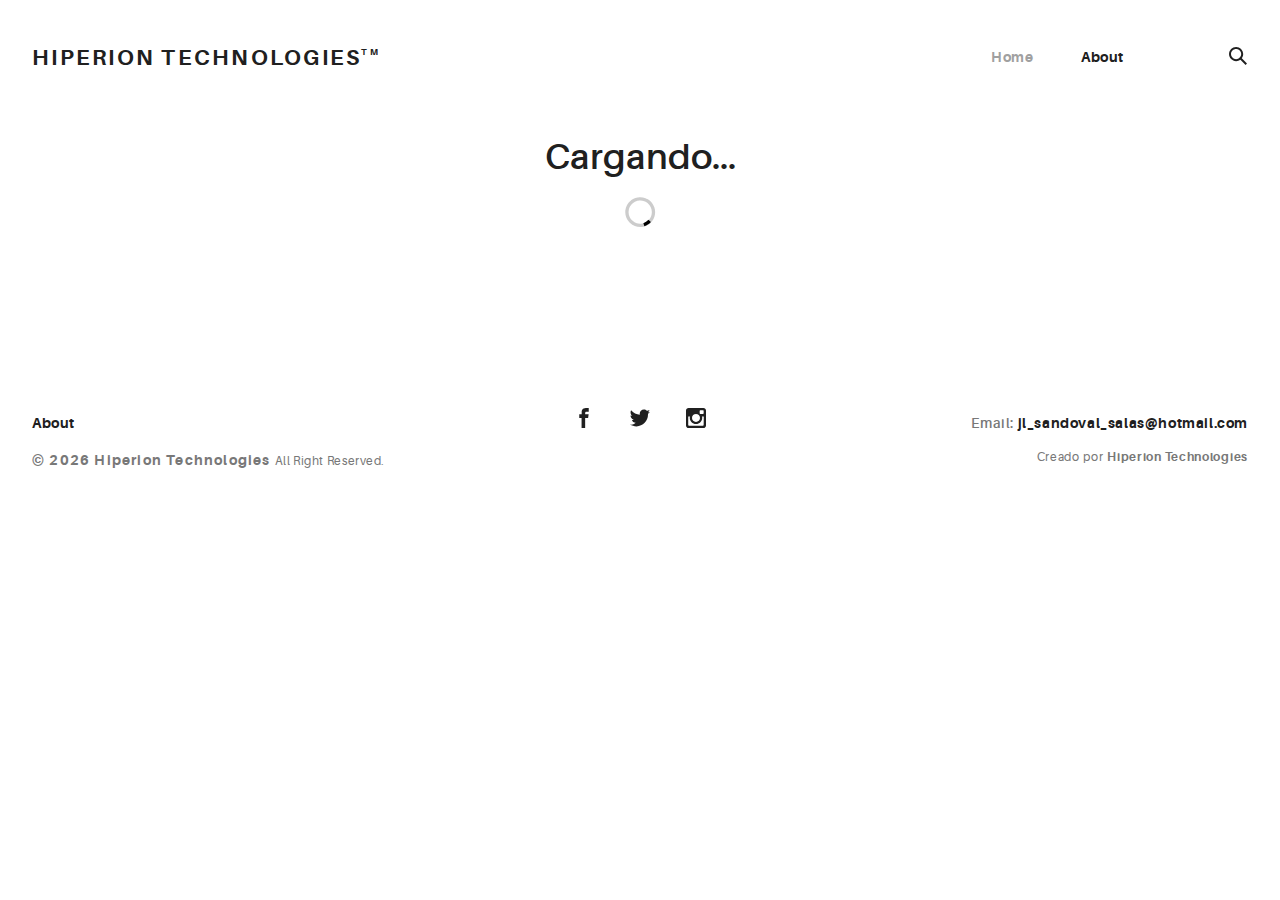
<file: docs/index.html>
<!doctype html><html lang="en"><head><meta charset="utf-8"><title>Portafolio</title><!--<base href="/">--><meta name="viewport" content="width=device-width,initial-scale=1"><!--<link rel="icon" type="image/x-icon" href="favicon.ico"> --><link rel="icon" type="image/svg+xml" href="assets/img/urku-ico.svg"><link rel="stylesheet" href="assets/css/aurora-pack.min.css"><link rel="stylesheet" href="assets/css/aurora-theme-base.min.css"><link rel="stylesheet" href="assets/css/urku.css"><link href="styles.371bbbbe5626177e4968.bundle.css" rel="stylesheet"/></head><body><app-root></app-root><script src="assets/js/svg4everybody.min.js"></script><script>svg4everybody();</script><script type="text/javascript" src="inline.4d455e02a248feea3325.bundle.js"></script><script type="text/javascript" src="polyfills.ad1d24aef6460d1bcefd.bundle.js"></script><script type="text/javascript" src="vendor.5099c80acbf630efdd8c.bundle.js"></script><script type="text/javascript" src="main.534e8799d42ddcda02d6.bundle.js"></script></body></html>
</file>
<file: docs/assets/css/urku.css>
/* * * * * * * * * * * * * * * * * * * * *\ 
 UrkuPortfolio v1.0.0 
 Urku is a prtfolio template with a very clean style. 
 (c) 2016 Lionel <lionel@pixeden.com> (http://pixeden.com) 
 https://bitbucket.org/elrumordelaluz/urkuportfolio 
 Licensed under  MIT 
\* * * * * * * * * * * * * * * * * * * * */
@charset "UTF-8";
body {
  margin: 0;
}

.rk-container {
  margin-right: auto;
  margin-left: auto;
  padding-left: .25rem;
  padding-right: .25rem;
}
@media (min-width: 40em) {
  .rk-container {
    max-width: 88.88889em;
    width: 95vw;
  }
  .rk-container--inner {
    max-width: 68.88889em;
    width: 82vw;
  }
}
.rk-container--full {
  max-width: 100%;
  padding-left: 0;
  padding-right: 0;
  width: 100%;
}
@media (min-width: 64em) {
  .rk-container {
    padding-left: 0;
    padding-right: 0;
  }
}

.rk-main {
  z-index: 1;
  position: static;
}
.top-fixed .rk-main {
  padding-top: 8.5rem;
}
@media (min-width: 64em) {
  .rk-main {
    position: relative;
  }
}

.rk-header {
  background-color: #fff;
  position: relative;
  z-index: 5;
}
.top-fixed .rk-header {
  position: fixed;
}

.rk-topbar {
  -webkit-box-align: start;
  -webkit-align-items: flex-start;
  -ms-flex-align: start;
          align-items: flex-start;
  display: -webkit-box;
  display: -webkit-flex;
  display: -ms-flexbox;
  display:         flex;
  -webkit-flex-wrap: wrap;
      -ms-flex-wrap: wrap;
          flex-wrap: wrap;
  -webkit-box-pack: justify;
  -webkit-justify-content: space-between;
  -ms-flex-pack: justify;
          justify-content: space-between;
  padding-bottom: 3.3rem;
  padding-top: 2.8rem;
}
@media (min-width: 64em) {
  .rk-topbar {
    padding-bottom: 0;
  }
}

.rk-logo {
  -webkit-box-flex: 0;
  -webkit-flex: 0 0 100%;
      -ms-flex: 0 0 100%;
          flex: 0 0 100%;
  font-size: 1.375rem;
  font-weight: 700;
  letter-spacing: 2.25px;
  text-align: center;
  text-transform: uppercase;
  width: 20%;
}
.rk-logo sup {
  font-size: .5625rem;
  position: relative;
  top: -1px;
}
@media (min-width: 64em) {
  .rk-logo {
    -webkit-box-flex: 1;
    -webkit-flex: 1;
        -ms-flex: 1;
            flex: 1;
    text-align: left;
  }
}

.rk-search {
  -webkit-align-self: flex-start;
  -ms-flex-item-align: start;
          align-self: flex-start;
  margin-bottom: 3.4rem;
  margin-left: 7.7rem;
  padding-top: .16rem;
  position: relative;
}
.rk-search label,
.rk-search input {
  display: inline-block;
  vertical-align: middle;
}
.rk-search label {
  cursor: pointer;
  height: 1.875rem;
  left: -1.5rem;
  padding-bottom: .67em;
  padding-top: 0;
  position: absolute;
  top: 0;
  -webkit-transition: color .3s;
          transition: color .3s;
  width: 1.875rem;
  z-index: 20;
}
.rk-search svg {
  height: 100%;
  width: 100%;
}
.rk-search input {
  background-color: transparent;
  border: 0;
  font-size: .875rem;
  opacity: 0;
  outline: 0;
  padding: 0;
  padding-bottom: .3em;
  -webkit-transition: .3s;
          transition: .3s;
  z-index: 10;
  width: 1px;
}
.rk-search input:focus {
  opacity: 1;
  padding-left: .5rem;
  width: 100px;
}
.rk-search input:focus + label {
  color: #a0a0a0;
}

.rk-navmobile {
  position: relative;
}

.rk-mobile-menu {
  display: none;
}
.rk-mobile-menu + label {
  cursor: pointer;
  display: inline-block;
  height: 24px;
  left: 2.5vw;
  position: absolute;
  top: 2.7rem;
  width: 16px;
  z-index: 300;
}
.rk-mobile-menu + label svg {
  height: 4px;
  width: 20px;
  margin: 0;
  display: block;
  margin-bottom: 3px;
  -webkit-transition: .3s;
          transition: .3s;
}
.rk-mobile-menu + label svg:nth-of-type(1) {
  -webkit-transform-origin: center left;
      -ms-transform-origin: center left;
          transform-origin: center left;
}
.rk-mobile-menu + label svg:nth-of-type(3) {
  -webkit-transform-origin: center left;
      -ms-transform-origin: center left;
          transform-origin: center left;
}
@media (min-width: 64em) {
  .rk-mobile-menu + label {
    display: none;
  }
}
.rk-mobile-menu:checked + label,
.rk-mobile-menu + label:hover {
  color: #a0a0a0;
}
.rk-mobile-menu:checked + label svg:nth-of-type(1) {
  -webkit-transform: rotate(45deg);
      -ms-transform: rotate(45deg);
          transform: rotate(45deg);
}
.rk-mobile-menu:checked + label svg:nth-of-type(2) {
  -webkit-transform: translateX(-100%);
      -ms-transform: translateX(-100%);
          transform: translateX(-100%);
  opacity: 0;
}
.rk-mobile-menu:checked + label svg:nth-of-type(3) {
  -webkit-transform: rotate(-45deg);
      -ms-transform: rotate(-45deg);
          transform: rotate(-45deg);
}

.rk-footer {
  margin-top: 10.5rem;
  margin-bottom: 2rem;
}

.rk-footer__text {
  color: #787878;
  font-size: .75rem;
  margin-bottom: .875rem;
}
.rk-footer__text span {
  font-size: .875rem;
}

.rk-footer__copy {
  letter-spacing: .4px;
}
.rk-footer__copy span {
  letter-spacing: 1.2px;
}

.rk-footer__contact {
  display: inline-block;
  letter-spacing: .6px;
}

.rk-footer__by {
  letter-spacing: .7px;
}

.rk-social-btn {
  background: none;
  border: 0;
  display: inline-block;
  height: 20px;
  margin-left: 1rem;
  margin-right: 1rem;
  width: 20px;
}
.rk-social-btn:first-child {
  margin-left: 0;
}
.rk-social-btn:last-child {
  margin-right: 0;
}
.rk-social-btn svg {
  height: 100%;
  width: 100%;
}

.rk-layout-ctrl-cont {
  position: absolute;
  text-align: right;
  top: 2.65rem;
  padding-right: 2.5rem;
}
.top-fixed .rk-layout-ctrl-cont {
  position: fixed;
  z-index: 401;
}
.top-fixed .rk-layout-ctrl-cont:first-of-type {
  top: 2.65rem;
}
@media (min-width: 64em) {
  .rk-layout-ctrl-cont {
    padding-right: 0;
    top: 2.25rem;
  }
  .rk-layout-ctrl-cont:first-of-type {
    top: 0;
  }
  .top-fixed .rk-layout-ctrl-cont {
    top: 10.7625rem;
    z-index: -1;
  }
  .top-fixed .rk-layout-ctrl-cont:first-of-type {
    top: 8.5rem;
  }
}

.rk-layout-ctrl {
  cursor: pointer;
  display: none;
  float: right;
  clear: both;
  height: 28px;
  opacity: 0;
  padding-right: .09rem;
  padding-top: 0;
  -webkit-transition: color .3s;
          transition: color .3s;
  width: 20px;
  z-index: 401;
  position: absolute;
}
.rk-layout-ctrl:hover {
  color: #a0a0a0;
}
.rk-layout-ctrl svg {
  height: 100%;
  width: 100%;
}
@media (min-width: 40em) {
  .rk-layout-ctrl {
    display: inline-block;
  }
}
@media (min-width: 64em) {
  .rk-layout-ctrl {
    opacity: 1;
    position: static;
  }
}

.layout-ctrl-input {
  display: none;
}
.layout-ctrl-input:checked + .rk-layout-ctrl-cont label {
  display: none;
  color: #a0a0a0;
}
@media (min-width: 64em) {
  .layout-ctrl-input:checked + .rk-layout-ctrl-cont label {
    display: block;
  }
}

.rk-layout-ctrl-mobile {
  color: #a0a0a0;
  height: 19px;
  position: absolute;
  right: 40px;
  top: 46px;
  width: 19px;
  z-index: 400;
}
.top-fixed .rk-layout-ctrl-mobile {
  position: fixed;
}
.rk-layout-ctrl-mobile svg {
  -webkit-transition: -webkit-transform 250ms;
          transition:         transform 250ms;
  position: absolute;
  width: 48%;
}
.rk-layout-ctrl-mobile svg:nth-child(1),
.rk-layout-ctrl-mobile svg:nth-child(2) {
  top: 0;
  -webkit-transform-origin: top center;
      -ms-transform-origin: top center;
          transform-origin: top center;
}
.rk-layout-ctrl-mobile svg:nth-child(1),
.rk-layout-ctrl-mobile svg:nth-child(3) {
  left: 0;
}
.rk-layout-ctrl-mobile svg:nth-child(2),
.rk-layout-ctrl-mobile svg:nth-child(4) {
  right: 0;
}
.rk-layout-ctrl-mobile svg:nth-child(3),
.rk-layout-ctrl-mobile svg:nth-child(4) {
  bottom: 0;
  -webkit-transform-origin: bottom center;
      -ms-transform-origin: bottom center;
          transform-origin: bottom center;
}
.rk-layout-ctrl-mobile svg:nth-child(1),
.rk-layout-ctrl-mobile svg:nth-child(4) {
  -webkit-transform: scaleY(1.3);
      -ms-transform: scaleY(1.3);
          transform: scaleY(1.3);
}
.rk-layout-ctrl-mobile svg:nth-child(2),
.rk-layout-ctrl-mobile svg:nth-child(3) {
  -webkit-transform: scaleY(.7);
      -ms-transform: scaleY(.7);
          transform: scaleY(.7);
}
.rk-layout-ctrl-mobile.layout-blog svg:nth-child(1),
.rk-layout-ctrl-mobile.layout-blog svg:nth-child(3) {
  -webkit-transform: scaleX(1.3);
      -ms-transform: scaleX(1.3);
          transform: scaleX(1.3);
  -webkit-transform-origin: left center;
      -ms-transform-origin: left center;
          transform-origin: left center;
}
.rk-layout-ctrl-mobile.layout-blog svg:nth-child(2),
.rk-layout-ctrl-mobile.layout-blog svg:nth-child(4) {
  -webkit-transform: scaleX(1.3);
      -ms-transform: scaleX(1.3);
          transform: scaleX(1.3);
  -webkit-transform-origin: right center;
      -ms-transform-origin: right center;
          transform-origin: right center;
}
#layout-grid:checked ~ .rk-layout-ctrl-mobile svg {
  -webkit-transform: scale(1);
      -ms-transform: scale(1);
          transform: scale(1);
}
@media (max-width: 40em) {
  .rk-layout-ctrl-mobile {
    display: none;
  }
}
@media (min-width: 64em) {
  .rk-layout-ctrl-mobile {
    display: none;
  }
}

.rk-portfolio__items {
  margin-top: -4px;
}
@media (min-width: 40em) {
  .rk-portfolio__items {
    display: -webkit-box;
    display: -webkit-flex;
    display: -ms-flexbox;
    display:         flex;
    -webkit-flex-wrap: wrap;
        -ms-flex-wrap: wrap;
            flex-wrap: wrap;
    margin-left: -4px;
    margin-right: -4px;
  }
}

.rk-item {
  display: block;
  margin: 0;
  margin-bottom: .5rem;
  position: relative;
}
.rk-item.ae-masonry__item {
  display: inline-block;
  margin-bottom: 0;
}
.rk-item img {
  display: block;
  width: 100%;
}
.rk-item:hover .item-meta {
  opacity: 1;
  visibility: visible;
}
.rk-item--flex {
  background-position: center center;
  background-repeat: no-repeat;
  background-size: cover;
  border-color: white;
  border-width: 4px;
  border-style: solid;
  -webkit-box-flex: 1;
  -webkit-flex: 1;
      -ms-flex: 1;
          flex: 1;
  margin-bottom: 0;
  overflow: hidden;
}
.rk-item--flex:after {
  display: none;
}
.rk-item--flex:before {
  content: "";
  display: block;
  padding-top: 100%;
}
.rk-item--flex:hover {
  background-color: #000;
  background-blend-mode: luminosity;
}
@media (min-width: 40em) {
  .rk-item {
    border-width: 4px;
  }
}

.post-img {
  background-position: center center;
  background-repeat: no-repeat;
  background-size: cover;
  display: block;
  position: relative;
}
.post-img:before {
  content: "";
  display: block;
  padding-top: 100%;
}
.post-img:hover {
  background-color: #000;
  background-blend-mode: luminosity;
}
.post-img:hover .item-meta {
  opacity: 1;
  visibility: visible;
}

.item-meta {
  -webkit-box-align: center;
  -webkit-align-items: center;
  -ms-flex-align: center;
          align-items: center;
  background-color: rgba(255, 255, 255, .75);
  bottom: 0;
  color: #202020;
  display: -webkit-box;
  display: -webkit-flex;
  display: -ms-flexbox;
  display:         flex;
  -webkit-box-orient: vertical;
  -webkit-box-direction: normal;
  -webkit-flex-direction: column;
      -ms-flex-direction: column;
          flex-direction: column;
  font-size: .67rem;
  -webkit-box-pack: center;
  -webkit-justify-content: center;
  -ms-flex-pack: center;
          justify-content: center;
  left: 0;
  margin: auto;
  opacity: 0;
  padding: 2%;
  position: absolute;
  right: 0;
  text-align: center;
  -webkit-transition: opacity .5s;
          transition: opacity .5s;
  top: 0;
}
.item-meta h2 {
  font-size: 2.25em;
  font-weight: 700;
}
.item-meta p {
  font-size: 1.5em;
  margin-bottom: 0;
}
@media (min-width: 64em) {
  .item-meta {
    font-size: 1vw;
  }
}
@media (min-width: 94.75em) {
  .item-meta {
    font-size: 1rem;
  }
}

@media (min-width: 40em) {
  .rk-size-12 .item-meta h2,
  .fz-12 .item-meta2 h2 {
    font-size: 2.25em;
  }
  .rk-size-12 .item-meta p,
  .fz-12 .item-meta2 p {
    font-size: 1.5em;
  }
  .rk-size-8 .item-meta h2,
  .fz-8 .item-meta h2 {
    font-size: 2em;
  }
  .rk-size-8 .item-meta p,
  .fz-8 .item-meta p {
    font-size: 1.5em;
  }
  .rk-size-6 .item-meta h2,
  .fz-6 .item-meta h2 {
    font-size: 1.75em;
  }
  .rk-size-6 .item-meta p,
  .fz-6 .item-meta p {
    font-size: 1.3125em;
  }
  .rk-size-4 .item-meta h2,
  .fz-4 .item-meta h2 {
    font-size: 1.5em;
  }
  .rk-size-4 .item-meta p,
  .fz-4 .item-meta p {
    font-size: 1.125em;
  }
  .rk-size-3 .item-meta h2,
  .fz-3 .item-meta h2 {
    font-size: 1.3125em;
  }
  .rk-size-3 .item-meta p,
  .fz-3 .item-meta p {
    font-size: 1.125em;
  }
  #layout-grid:checked ~ .rk-portfolio .rk-tosize-12 .item-meta h2 {
    font-size: 2.25em;
  }
  #layout-grid:checked ~ .rk-portfolio .rk-tosize-12 .item-meta p {
    font-size: 1.5em;
  }
  #layout-grid:checked ~ .rk-portfolio .rk-tosize-6 .item-meta h2 {
    font-size: 1.75em;
  }
  #layout-grid:checked ~ .rk-portfolio .rk-tosize-6 .item-meta p {
    font-size: 1.3125em;
  }
  #layout-grid:checked ~ .rk-portfolio .rk-tosize-4 .item-meta h2,
  #layout-grid:checked ~ .rk-portfolio .rk-tosize-8 .rk-tosize-6 .item-meta h2 {
    font-size: 1.5em;
  }
  #layout-grid:checked ~ .rk-portfolio .rk-tosize-4 .item-meta p,
  #layout-grid:checked ~ .rk-portfolio .rk-tosize-8 .rk-tosize-6 .item-meta p {
    font-size: 1.125em;
  }
  #layout-grid:checked ~ .rk-portfolio .rk-tosize-3 .item-meta h2,
  #layout-grid:checked ~ .rk-portfolio .rk-tosize-6 .rk-tosize-6 .item-meta h2 {
    font-size: 1.3125em;
  }
  #layout-grid:checked ~ .rk-portfolio .rk-tosize-3 .item-meta p,
  #layout-grid:checked ~ .rk-portfolio .rk-tosize-6 .rk-tosize-6 .item-meta p {
    font-size: 1.125em;
  }
}

.ae-masonry .item-meta h2 {
  font-size: 2.25em;
}

.ae-masonry .item-meta p {
  font-size: 1.5em;
}

@media (min-width: 40em) {
  .rk-portfolio .ae-masonry-sm-2 .item-meta h2,
  .rk-portfolio .ae-grid__item[class*="item-sm"]:nth-child(1):nth-last-child(2) h2,
  .rk-portfolio .ae-grid__item[class*="item-sm"]:nth-child(1):nth-last-child(2) ~ .ae-grid__item[class*="item-sm"] h2 {
    font-size: 1.75em;
  }
  .rk-portfolio .ae-masonry-sm-2 .item-meta p,
  .rk-portfolio .ae-grid__item[class*="item-sm"]:nth-child(1):nth-last-child(2) p,
  .rk-portfolio .ae-grid__item[class*="item-sm"]:nth-child(1):nth-last-child(2) ~ .ae-grid__item[class*="item-sm"] p {
    font-size: 1.3125em;
  }
  .rk-portfolio .ae-masonry-sm-3 .item-meta h2,
  .rk-portfolio .ae-grid__item[class*="item-sm"]:nth-child(1):nth-last-child(3) h2,
  .rk-portfolio .ae-grid__item[class*="item-sm"]:nth-child(1):nth-last-child(3) ~ .ae-grid__item[class*="item-sm"] h2 {
    font-size: 1.5em;
  }
  .rk-portfolio .ae-masonry-sm-3 .item-meta p,
  .rk-portfolio .ae-grid__item[class*="item-sm"]:nth-child(1):nth-last-child(3) p,
  .rk-portfolio .ae-grid__item[class*="item-sm"]:nth-child(1):nth-last-child(3) ~ .ae-grid__item[class*="item-sm"] p {
    font-size: 1.125em;
  }
  .rk-portfolio .ae-masonry-sm-4 .item-meta h2,
  .rk-portfolio .ae-grid__item[class*="item-sm"]:nth-child(1):nth-last-child(4) h2,
  .rk-portfolio .ae-grid__item[class*="item-sm"]:nth-child(1):nth-last-child(4) ~ .ae-grid__item[class*="item-sm"] h2 {
    font-size: 1.3125em;
  }
  .rk-portfolio .ae-masonry-sm-4 .item-meta p,
  .rk-portfolio .ae-grid__item[class*="item-sm"]:nth-child(1):nth-last-child(4) p,
  .rk-portfolio .ae-grid__item[class*="item-sm"]:nth-child(1):nth-last-child(4) ~ .ae-grid__item[class*="item-sm"] p {
    font-size: 1.125em;
  }
}

@media (min-width: 52em) {
  .rk-portfolio .ae-masonry-md-2 .item-meta h2,
  .rk-portfolio .ae-grid__item[class*="item-md"]:nth-child(1):nth-last-child(2) h2,
  .rk-portfolio .ae-grid__item[class*="item-md"]:nth-child(1):nth-last-child(2) ~ .ae-grid__item[class*="item-md"] h2 {
    font-size: 1.75em;
  }
  .rk-portfolio .ae-masonry-md-2 .item-meta p,
  .rk-portfolio .ae-grid__item[class*="item-md"]:nth-child(1):nth-last-child(2) p,
  .rk-portfolio .ae-grid__item[class*="item-md"]:nth-child(1):nth-last-child(2) ~ .ae-grid__item[class*="item-md"] p {
    font-size: 1.3125em;
  }
  .rk-portfolio .ae-masonry-md-3 .item-meta h2,
  .rk-portfolio .ae-grid__item[class*="item-md"]:nth-child(1):nth-last-child(3) h2,
  .rk-portfolio .ae-grid__item[class*="item-md"]:nth-child(1):nth-last-child(3) ~ .ae-grid__item[class*="item-md"] h2 {
    font-size: 1.5em;
  }
  .rk-portfolio .ae-masonry-md-3 .item-meta p,
  .rk-portfolio .ae-grid__item[class*="item-md"]:nth-child(1):nth-last-child(3) p,
  .rk-portfolio .ae-grid__item[class*="item-md"]:nth-child(1):nth-last-child(3) ~ .ae-grid__item[class*="item-md"] p {
    font-size: 1.125em;
  }
  .rk-portfolio .ae-masonry-md-4 .item-meta h2,
  .rk-portfolio .ae-grid__item[class*="item-md"]:nth-child(1):nth-last-child(4) h2,
  .rk-portfolio .ae-grid__item[class*="item-md"]:nth-child(1):nth-last-child(4) ~ .ae-grid__item[class*="item-md"] h2 {
    font-size: 1.3125em;
  }
  .rk-portfolio .ae-masonry-md-4 .item-meta p,
  .rk-portfolio .ae-grid__item[class*="item-md"]:nth-child(1):nth-last-child(4) p,
  .rk-portfolio .ae-grid__item[class*="item-md"]:nth-child(1):nth-last-child(4) ~ .ae-grid__item[class*="item-md"] p {
    font-size: 1.125em;
  }
}

@media (min-width: 64em) {
  .rk-portfolio .ae-masonry-lg-2 .item-meta h2,
  .rk-portfolio .ae-grid__item[class*="item-lg"]:nth-child(1):nth-last-child(2) h2,
  .rk-portfolio .ae-grid__item[class*="item-lg"]:nth-child(1):nth-last-child(2) ~ .ae-grid__item[class*="item-lg"] h2 {
    font-size: 1.75em;
  }
  .rk-portfolio .ae-masonry-lg-2 .item-meta p,
  .rk-portfolio .ae-grid__item[class*="item-lg"]:nth-child(1):nth-last-child(2) p,
  .rk-portfolio .ae-grid__item[class*="item-lg"]:nth-child(1):nth-last-child(2) ~ .ae-grid__item[class*="item-lg"] p {
    font-size: 1.3125em;
  }
  .rk-portfolio .ae-masonry-lg-3 .item-meta h2,
  .rk-portfolio .ae-grid__item[class*="item-lg"]:nth-child(1):nth-last-child(3) h2,
  .rk-portfolio .ae-grid__item[class*="item-lg"]:nth-child(1):nth-last-child(3) ~ .ae-grid__item[class*="item-lg"] h2 {
    font-size: 1.5em;
  }
  .rk-portfolio .ae-masonry-lg-3 .item-meta p,
  .rk-portfolio .ae-grid__item[class*="item-lg"]:nth-child(1):nth-last-child(3) p,
  .rk-portfolio .ae-grid__item[class*="item-lg"]:nth-child(1):nth-last-child(3) ~ .ae-grid__item[class*="item-lg"] p {
    font-size: 1.125em;
  }
  .rk-portfolio .ae-masonry-lg-4 .item-meta h2,
  .rk-portfolio .ae-grid__item[class*="item-lg"]:nth-child(1):nth-last-child(4) h2,
  .rk-portfolio .ae-grid__item[class*="item-lg"]:nth-child(1):nth-last-child(4) ~ .ae-grid__item[class*="item-lg"] h2 {
    font-size: 1.3125em;
  }
  .rk-portfolio .ae-masonry-lg-4 .item-meta p,
  .rk-portfolio .ae-grid__item[class*="item-lg"]:nth-child(1):nth-last-child(4) p,
  .rk-portfolio .ae-grid__item[class*="item-lg"]:nth-child(1):nth-last-child(4) ~ .ae-grid__item[class*="item-lg"] p {
    font-size: 1.125em;
  }
}

@media (min-width: 75em) {
  .rk-portfolio .ae-masonry-xl-2 .item-meta h2,
  .rk-portfolio .ae-grid__item[class*="item-xl"]:nth-child(1):nth-last-child(2) h2,
  .rk-portfolio .ae-grid__item[class*="item-xl"]:nth-child(1):nth-last-child(2) ~ .ae-grid__item[class*="item-xl"] h2 {
    font-size: 1.75em;
  }
  .rk-portfolio .ae-masonry-xl-2 .item-meta p,
  .rk-portfolio .ae-grid__item[class*="item-xl"]:nth-child(1):nth-last-child(2) p,
  .rk-portfolio .ae-grid__item[class*="item-xl"]:nth-child(1):nth-last-child(2) ~ .ae-grid__item[class*="item-xl"] p {
    font-size: 1.3125em;
  }
  .rk-portfolio .ae-masonry-xl-3 .item-meta h2,
  .rk-portfolio .ae-grid__item[class*="item-xl"]:nth-child(1):nth-last-child(3) h2,
  .rk-portfolio .ae-grid__item[class*="item-xl"]:nth-child(1):nth-last-child(3) ~ .ae-grid__item[class*="item-xl"] h2 {
    font-size: 1.5em;
  }
  .rk-portfolio .ae-masonry-xl-3 .item-meta p,
  .rk-portfolio .ae-grid__item[class*="item-xl"]:nth-child(1):nth-last-child(3) p,
  .rk-portfolio .ae-grid__item[class*="item-xl"]:nth-child(1):nth-last-child(3) ~ .ae-grid__item[class*="item-xl"] p {
    font-size: 1.125em;
  }
  .rk-portfolio .ae-masonry-xl-4 .item-meta h2,
  .rk-portfolio .ae-grid__item[class*="item-xl"]:nth-child(1):nth-last-child(4) h2,
  .rk-portfolio .ae-grid__item[class*="item-xl"]:nth-child(1):nth-last-child(4) ~ .ae-grid__item[class*="item-xl"] h2 {
    font-size: 1.3125em;
  }
  .rk-portfolio .ae-masonry-xl-4 .item-meta p,
  .rk-portfolio .ae-grid__item[class*="item-xl"]:nth-child(1):nth-last-child(4) p,
  .rk-portfolio .ae-grid__item[class*="item-xl"]:nth-child(1):nth-last-child(4) ~ .ae-grid__item[class*="item-xl"] p {
    font-size: 1.125em;
  }
}

@media (min-width: 40em) {
  .rk-size-1 {
    -webkit-box-flex: 0;
    -webkit-flex-grow: 0;
    -ms-flex-positive: 0;
            flex-grow: 0;
    -webkit-flex-shrink: 0;
    -ms-flex-negative: 0;
            flex-shrink: 0;
    -webkit-flex-basis: auto;
    -ms-flex-preferred-size: auto;
            flex-basis: auto;
    width: 8.33333%;
  }
  .rk-size-2 {
    -webkit-box-flex: 0;
    -webkit-flex-grow: 0;
    -ms-flex-positive: 0;
            flex-grow: 0;
    -webkit-flex-shrink: 0;
    -ms-flex-negative: 0;
            flex-shrink: 0;
    -webkit-flex-basis: auto;
    -ms-flex-preferred-size: auto;
            flex-basis: auto;
    width: 16.66667%;
  }
  .rk-size-3 {
    -webkit-box-flex: 0;
    -webkit-flex-grow: 0;
    -ms-flex-positive: 0;
            flex-grow: 0;
    -webkit-flex-shrink: 0;
    -ms-flex-negative: 0;
            flex-shrink: 0;
    -webkit-flex-basis: auto;
    -ms-flex-preferred-size: auto;
            flex-basis: auto;
    width: 25%;
  }
  .rk-size-4 {
    -webkit-box-flex: 0;
    -webkit-flex-grow: 0;
    -ms-flex-positive: 0;
            flex-grow: 0;
    -webkit-flex-shrink: 0;
    -ms-flex-negative: 0;
            flex-shrink: 0;
    -webkit-flex-basis: auto;
    -ms-flex-preferred-size: auto;
            flex-basis: auto;
    width: 33.33333%;
  }
  .rk-size-5 {
    -webkit-box-flex: 0;
    -webkit-flex-grow: 0;
    -ms-flex-positive: 0;
            flex-grow: 0;
    -webkit-flex-shrink: 0;
    -ms-flex-negative: 0;
            flex-shrink: 0;
    -webkit-flex-basis: auto;
    -ms-flex-preferred-size: auto;
            flex-basis: auto;
    width: 41.66667%;
  }
  .rk-size-6 {
    -webkit-box-flex: 0;
    -webkit-flex-grow: 0;
    -ms-flex-positive: 0;
            flex-grow: 0;
    -webkit-flex-shrink: 0;
    -ms-flex-negative: 0;
            flex-shrink: 0;
    -webkit-flex-basis: auto;
    -ms-flex-preferred-size: auto;
            flex-basis: auto;
    width: 50%;
  }
  .rk-size-7 {
    -webkit-box-flex: 0;
    -webkit-flex-grow: 0;
    -ms-flex-positive: 0;
            flex-grow: 0;
    -webkit-flex-shrink: 0;
    -ms-flex-negative: 0;
            flex-shrink: 0;
    -webkit-flex-basis: auto;
    -ms-flex-preferred-size: auto;
            flex-basis: auto;
    width: 58.33333%;
  }
  .rk-size-8 {
    -webkit-box-flex: 0;
    -webkit-flex-grow: 0;
    -ms-flex-positive: 0;
            flex-grow: 0;
    -webkit-flex-shrink: 0;
    -ms-flex-negative: 0;
            flex-shrink: 0;
    -webkit-flex-basis: auto;
    -ms-flex-preferred-size: auto;
            flex-basis: auto;
    width: 66.66667%;
  }
  .rk-size-9 {
    -webkit-box-flex: 0;
    -webkit-flex-grow: 0;
    -ms-flex-positive: 0;
            flex-grow: 0;
    -webkit-flex-shrink: 0;
    -ms-flex-negative: 0;
            flex-shrink: 0;
    -webkit-flex-basis: auto;
    -ms-flex-preferred-size: auto;
            flex-basis: auto;
    width: 75%;
  }
  .rk-size-10 {
    -webkit-box-flex: 0;
    -webkit-flex-grow: 0;
    -ms-flex-positive: 0;
            flex-grow: 0;
    -webkit-flex-shrink: 0;
    -ms-flex-negative: 0;
            flex-shrink: 0;
    -webkit-flex-basis: auto;
    -ms-flex-preferred-size: auto;
            flex-basis: auto;
    width: 83.33333%;
  }
  .rk-size-11 {
    -webkit-box-flex: 0;
    -webkit-flex-grow: 0;
    -ms-flex-positive: 0;
            flex-grow: 0;
    -webkit-flex-shrink: 0;
    -ms-flex-negative: 0;
            flex-shrink: 0;
    -webkit-flex-basis: auto;
    -ms-flex-preferred-size: auto;
            flex-basis: auto;
    width: 91.66667%;
  }
  .rk-size-12 {
    -webkit-box-flex: 0;
    -webkit-flex-grow: 0;
    -ms-flex-positive: 0;
            flex-grow: 0;
    -webkit-flex-shrink: 0;
    -ms-flex-negative: 0;
            flex-shrink: 0;
    -webkit-flex-basis: auto;
    -ms-flex-preferred-size: auto;
            flex-basis: auto;
    width: 100%;
  }
}

#layout-grid:checked ~ .rk-portfolio .rk-tosize-1 {
  -webkit-box-flex: 0;
  -webkit-flex-grow: 0;
  -ms-flex-positive: 0;
          flex-grow: 0;
  -webkit-flex-shrink: 0;
  -ms-flex-negative: 0;
          flex-shrink: 0;
  -webkit-flex-basis: auto;
  -ms-flex-preferred-size: auto;
          flex-basis: auto;
  width: 8.33333%;
}

#layout-grid:checked ~ .rk-portfolio .rk-tosize-2 {
  -webkit-box-flex: 0;
  -webkit-flex-grow: 0;
  -ms-flex-positive: 0;
          flex-grow: 0;
  -webkit-flex-shrink: 0;
  -ms-flex-negative: 0;
          flex-shrink: 0;
  -webkit-flex-basis: auto;
  -ms-flex-preferred-size: auto;
          flex-basis: auto;
  width: 16.66667%;
}

#layout-grid:checked ~ .rk-portfolio .rk-tosize-3 {
  -webkit-box-flex: 0;
  -webkit-flex-grow: 0;
  -ms-flex-positive: 0;
          flex-grow: 0;
  -webkit-flex-shrink: 0;
  -ms-flex-negative: 0;
          flex-shrink: 0;
  -webkit-flex-basis: auto;
  -ms-flex-preferred-size: auto;
          flex-basis: auto;
  width: 25%;
}

#layout-grid:checked ~ .rk-portfolio .rk-tosize-4 {
  -webkit-box-flex: 0;
  -webkit-flex-grow: 0;
  -ms-flex-positive: 0;
          flex-grow: 0;
  -webkit-flex-shrink: 0;
  -ms-flex-negative: 0;
          flex-shrink: 0;
  -webkit-flex-basis: auto;
  -ms-flex-preferred-size: auto;
          flex-basis: auto;
  width: 33.33333%;
}

#layout-grid:checked ~ .rk-portfolio .rk-tosize-5 {
  -webkit-box-flex: 0;
  -webkit-flex-grow: 0;
  -ms-flex-positive: 0;
          flex-grow: 0;
  -webkit-flex-shrink: 0;
  -ms-flex-negative: 0;
          flex-shrink: 0;
  -webkit-flex-basis: auto;
  -ms-flex-preferred-size: auto;
          flex-basis: auto;
  width: 41.66667%;
}

#layout-grid:checked ~ .rk-portfolio .rk-tosize-6 {
  -webkit-box-flex: 0;
  -webkit-flex-grow: 0;
  -ms-flex-positive: 0;
          flex-grow: 0;
  -webkit-flex-shrink: 0;
  -ms-flex-negative: 0;
          flex-shrink: 0;
  -webkit-flex-basis: auto;
  -ms-flex-preferred-size: auto;
          flex-basis: auto;
  width: 50%;
}

#layout-grid:checked ~ .rk-portfolio .rk-tosize-7 {
  -webkit-box-flex: 0;
  -webkit-flex-grow: 0;
  -ms-flex-positive: 0;
          flex-grow: 0;
  -webkit-flex-shrink: 0;
  -ms-flex-negative: 0;
          flex-shrink: 0;
  -webkit-flex-basis: auto;
  -ms-flex-preferred-size: auto;
          flex-basis: auto;
  width: 58.33333%;
}

#layout-grid:checked ~ .rk-portfolio .rk-tosize-8 {
  -webkit-box-flex: 0;
  -webkit-flex-grow: 0;
  -ms-flex-positive: 0;
          flex-grow: 0;
  -webkit-flex-shrink: 0;
  -ms-flex-negative: 0;
          flex-shrink: 0;
  -webkit-flex-basis: auto;
  -ms-flex-preferred-size: auto;
          flex-basis: auto;
  width: 66.66667%;
}

#layout-grid:checked ~ .rk-portfolio .rk-tosize-9 {
  -webkit-box-flex: 0;
  -webkit-flex-grow: 0;
  -ms-flex-positive: 0;
          flex-grow: 0;
  -webkit-flex-shrink: 0;
  -ms-flex-negative: 0;
          flex-shrink: 0;
  -webkit-flex-basis: auto;
  -ms-flex-preferred-size: auto;
          flex-basis: auto;
  width: 75%;
}

#layout-grid:checked ~ .rk-portfolio .rk-tosize-10 {
  -webkit-box-flex: 0;
  -webkit-flex-grow: 0;
  -ms-flex-positive: 0;
          flex-grow: 0;
  -webkit-flex-shrink: 0;
  -ms-flex-negative: 0;
          flex-shrink: 0;
  -webkit-flex-basis: auto;
  -ms-flex-preferred-size: auto;
          flex-basis: auto;
  width: 83.33333%;
}

#layout-grid:checked ~ .rk-portfolio .rk-tosize-11 {
  -webkit-box-flex: 0;
  -webkit-flex-grow: 0;
  -ms-flex-positive: 0;
          flex-grow: 0;
  -webkit-flex-shrink: 0;
  -ms-flex-negative: 0;
          flex-shrink: 0;
  -webkit-flex-basis: auto;
  -ms-flex-preferred-size: auto;
          flex-basis: auto;
  width: 91.66667%;
}

#layout-grid:checked ~ .rk-portfolio .rk-tosize-12 {
  -webkit-box-flex: 0;
  -webkit-flex-grow: 0;
  -ms-flex-positive: 0;
          flex-grow: 0;
  -webkit-flex-shrink: 0;
  -ms-flex-negative: 0;
          flex-shrink: 0;
  -webkit-flex-basis: auto;
  -ms-flex-preferred-size: auto;
          flex-basis: auto;
  width: 100%;
}

#layout-grid:checked ~ .rk-portfolio .rk-tosize-auto {
  -webkit-box-flex: 1;
  -webkit-flex: 1;
      -ms-flex: 1;
          flex: 1;
}

@media (min-width: 40em) {
  .rk-landscape:before {
    padding-top: 66.93548%;
  }
  .rk-landscape-alt:before {
    padding-top: 56.45161%;
  }
  .rk-portrait:before {
    padding-top: 134.74026%;
  }
  .rk-square:before {
    padding-top: 100%;
  }
}

#layout-grid:checked ~ .rk-portfolio .rk-tolandscape:before,
#layout-grid:checked ~ .rk-blog .rk-tolandscape:before,
.rk-blog--columns .rk-tolandscape:before {
  padding-top: 66.93548%;
}

#layout-grid:checked ~ .rk-portfolio .rk-tolandscape-alt:before,
#layout-grid:checked ~ .rk-blog .rk-tolandscape-alt:before,
.rk-blog--columns .rk-tolandscape-alt:before {
  padding-top: 56.45161%;
}

#layout-grid:checked ~ .rk-portfolio .rk-toportrait:before,
#layout-grid:checked ~ .rk-blog .rk-toportrait:before,
.rk-blog--columns .rk-toportrait:before {
  padding-top: 134.74026%;
}

#layout-grid:checked ~ .rk-portfolio .rk-tosquare:before,
#layout-grid:checked ~ .rk-blog .rk-tosquare:before,
.rk-blog--columns .rk-tosquare:before {
  padding-top: 100%;
}

.item-1 {
  background-image: url("../img/project-1.jpg");
}
@media (min-width: 40em) {
  #layout-grid:checked ~ .rk-portfolio .item-1 {
    background-position: center left;
  }
}

.item-2 {
  background-image: url("../img/project-2.jpg");
}

.item-3 {
  background-image: url("../img/project-3.jpg");
}

.item-4 {
  background-image: url("../img/project-4.jpg");
}

.item-5 {
  background-image: url("../img/project-5.jpg");
}
@media (min-width: 40em) {
  #layout-grid:checked ~ .rk-portfolio .item-5 {
    background-position: center left;
  }
}

.item-6 {
  background-image: url("../img/project-6.jpg");
}
@media (min-width: 40em) {
  #layout-grid:checked ~ .rk-portfolio .item-6 {
    background-position: top center;
  }
}

.item-7 {
  background-image: url("../img/project-7.jpg");
}

.item-8 {
  background-image: url("../img/project-8.jpg");
}

.item-9 {
  background-image: url("../img/project-9.jpg");
}

.item-10 {
  background-image: url("../img/project-10.jpg");
}

.item-11 {
  background-image: url("../img/project-11.jpg");
}

.item-12 {
  background-image: url("../img/project-12.jpg");
}

.item-13 {
  background-image: url("../img/project-13.jpg");
}
@media (min-width: 40em) {
  #layout-grid:checked ~ .rk-portfolio .item-13 {
    background-position: top right;
  }
  #layout-grid:checked ~ .rk-portfolio .item-13 {
    background-size: 142%;
  }
}

.item-14 {
  background-image: url("../img/project-14.jpg");
}

.item-15 {
  background-image: url("../img/project-15.jpg");
}

@media (min-width: 40em) {
  #layout-grid:checked ~ .rk-portfolio .rk-items-cont {
    display: -webkit-box;
    display: -webkit-flex;
    display: -ms-flexbox;
    display:         flex;
  }
}

.rk-portfolio-cover {
  background-position: center center;
  background-size: cover;
  display: -webkit-box;
  display: -webkit-flex;
  display: -ms-flexbox;
  display:         flex;
  -webkit-box-pack: center;
  -webkit-justify-content: center;
  -ms-flex-pack: center;
          justify-content: center;
  -webkit-box-align: end;
  -webkit-align-items: flex-end;
  -ms-flex-align: end;
          align-items: flex-end;
  height: 100vh;
  padding-bottom: 1.5rem;
  width: 100%;
}
@media (min-width: 40em) {
  .rk-portfolio-cover {
    padding-bottom: 2.5rem;
  }
}

.rk-portfolio--inner img {
  width: 100%;
}

.rk-portfolio-title {
  letter-spacing: .0359em;
}

.rk-portfolio-category {
  letter-spacing: .021em;
}

.rk-portfolio-inner-client span {
  letter-spacing: .05em;
}

.rk-portfolio-inner-website {
  letter-spacing: .05em;
}

.rk-portfolio-inner-date {
  letter-spacing: .02em;
}

.rk-portfolio-info {
  margin-top: 4.9rem;
}

.rk-portfolio-inner-title {
  margin-top: .2em;
}

.rk-portfolio-details p {
  margin-bottom: .4rem;
}

.item-inside__meta {
  text-align: center;
}
.item-inside__meta--contrast:before {
  background-color: rgba(255, 255, 255, .3);
  content: "";
  height: 100%;
  left: 0;
  position: absolute;
  top: 0;
  width: 100%;
  z-index: 1;
}
.item-inside__meta .rk-portfolio-title,
.item-inside__meta .rk-portfolio-category {
  position: relative;
  z-index: 2;
}

.inner-box-1 {
  margin-top: 3.4rem;
}

.inner-box-3 {
  margin-top: 6.6rem;
}

.inner-box-4 {
  margin-top: 6rem;
}

.item-inside-1 {
  /*background-image: url("../img/project-1.jpg");*/
  background-position: 50% 100%;
  background-size: 350%;
}
@media only screen and (-webkit-min-device-pixel-ratio: 1.5), only screen and (min--moz-device-pixel-ratio: 1.5), only screen and (-o-min-device-pixel-ratio: 3/2), only screen and (min-device-pixel-ratio: 1.5) {
  .item-inside-1 {
    background-image: url("../img/project-1h.jpg");
  }
}
@media (min-width: 40em) {
  .item-inside-1 {
    background-size: 150%;
  }
}

.post-inside-1 {
  background-image: url("../img/post-1.jpg");
}

#layout-grid:checked ~ .rk-portfolio,
#layout-grid:checked ~ .rk-blog {
  -webkit-animation: op2 .5s;
          animation: op2 .5s;
}

#layout-base:checked ~ .rk-portfolio,
#layout-base:checked ~ .rk-blog {
  -webkit-animation: op .5s;
          animation: op .5s;
}

@-webkit-keyframes op {
  0% {
    opacity: 0;
  }
  100% {
    opacity: 1;
  }
}

@keyframes op {
  0% {
    opacity: 0;
  }
  100% {
    opacity: 1;
  }
}

@-webkit-keyframes op2 {
  0% {
    opacity: 0;
  }
  100% {
    opacity: 1;
  }
}

@keyframes op2 {
  0% {
    opacity: 0;
  }
  100% {
    opacity: 1;
  }
}

.rk-blog {
  padding-top: .25rem;
}

.rk-blog__items {
  margin-bottom: 2.7rem;
}
@media (min-width: 40em) {
  .rk-blog__items {
    -webkit-column-count: 1;
       -moz-column-count: 1;
            column-count: 1;
    -webkit-column-gap: .5rem;
       -moz-column-gap: .5rem;
            column-gap: .5rem;
  }
}

.rk-blog__item {
  display: inline-block;
  margin: 0 0 10.6rem;
  width: 100%;
}

@media (min-width: 40em) {
  #layout-grid:checked ~ .rk-blog .rk-blog__items,
  .rk-blog--columns .rk-blog__items {
    -webkit-column-count: 2;
       -moz-column-count: 2;
            column-count: 2;
    margin-bottom: 6.2rem;
  }
}

@media (min-width: 75em) {
  #layout-grid:checked ~ .rk-blog .rk-blog__items,
  .rk-blog--columns .rk-blog__items {
    -webkit-column-count: 3;
       -moz-column-count: 3;
            column-count: 3;
  }
}

.blog-info,
.blog-meta {
  margin: 0 auto;
  text-align: center;
  width: 78.5%;
}

.blog-info {
  margin-top: 4rem;
}

.blog-info__title {
  letter-spacing: .04em;
}

.blog-info__author {
  letter-spacing: .02em;
  margin-top: 1em;
}

.blog-info__excerpt {
  margin-top: 3.9rem;
  letter-spacing: .05em;
  line-height: 1.8125;
  text-align: left;
}
.blog-info__excerpt:not(:empty):after {
  content: " […]";
}

.blog-meta {
  -webkit-box-align: baseline;
  -webkit-align-items: baseline;
  -ms-flex-align: baseline;
          align-items: baseline;
  display: -webkit-box;
  display: -webkit-flex;
  display: -ms-flexbox;
  display:         flex;
  -webkit-flex-wrap: wrap;
      -ms-flex-wrap: wrap;
          flex-wrap: wrap;
  -webkit-box-pack: justify;
  -webkit-justify-content: space-between;
  -ms-flex-pack: justify;
          justify-content: space-between;
  margin-top: 3.5rem;
}

.blog-meta__comments {
  letter-spacing: .06em;
}

.blog-meta__date {
  color: #787878;
  letter-spacing: .05em;
}

#layout-grid:checked ~ .rk-blog .blog-info,
.rk-blog--columns .blog-info {
  margin-top: 3.5rem;
}

#layout-grid:checked ~ .rk-blog .blog-info__title,
.rk-blog--columns .blog-info__title {
  font-size: 1.3125rem;
}

#layout-grid:checked ~ .rk-blog .blog-info__author,
.rk-blog--columns .blog-info__author {
  font-size: 1rem;
  margin-top: 0;
}

#layout-grid:checked ~ .rk-blog .blog-info__excerpt,
.rk-blog--columns .blog-info__excerpt {
  font-size: 1rem;
  margin-top: 1.9rem;
  line-height: 1.625;
}
#layout-grid:checked ~ .rk-blog .blog-info__excerpt span,
.rk-blog--columns .blog-info__excerpt span {
  display: none;
}

#layout-grid:checked ~ .rk-blog .blog-meta,
.rk-blog--columns .blog-meta {
  margin-top: 2rem;
}

#layout-grid:checked ~ .rk-blog .blog-meta__read-more,
.rk-blog--columns .blog-meta__read-more {
  display: none;
}

#layout-grid:checked ~ .rk-blog .blog-meta__comments,
.rk-blog--columns .blog-meta__comments {
  font-size: 1rem;
}

#layout-grid:checked ~ .rk-blog .blog-meta__date,
.rk-blog--columns .blog-meta__date {
  font-size: .875rem;
}

#layout-grid:checked ~ .rk-blog .rk-blog__item,
.rk-blog--columns .rk-blog__item {
  margin-bottom: 7.3rem;
}

.post-1 {
  background-image: url("../img/post-1.jpg");
}
@media (min-width: 40em) {
  #layout-grid:checked ~ .rk-blog .post-1 {
    background-position: center right;
  }
}

.post-2 {
  background-image: url("../img/post-2.jpg");
}

.post-3 {
  background-image: url("../img/post-3.jpg");
  background-size: 160%;
}
@media (min-width: 40em) {
  #layout-grid:checked ~ .rk-blog .post-3 {
    background-position: bottom left;
  }
  #layout-grid:checked ~ .rk-blog .post-3 {
    background-size: 200%;
  }
}

.post-4 {
  background-image: url("../img/post-4.jpg");
}

.post-5 {
  background-image: url("../img/post-5.jpg");
}
@media (min-width: 40em) {
  #layout-grid:checked ~ .rk-blog .post-5 {
    background-position: center left;
  }
}

.post-6 {
  background-image: url("../img/post-6.jpg");
}
@media (min-width: 40em) {
  #layout-grid:checked ~ .rk-blog .post-6 {
    background-position: center right;
  }
}

.post-7 {
  background-image: url("../img/post-7.jpg");
}
@media (min-width: 40em) {
  #layout-grid:checked ~ .rk-blog .post-7 {
    background-position: center left;
  }
}

.post-8 {
  background-image: url("../img/post-8.jpg");
}

.post-9 {
  background-image: url("../img/post-9.jpg");
}
@media (min-width: 40em) {
  #layout-grid:checked ~ .rk-blog .post-9 {
    background-position: 25% 50%;
  }
}

.post-1 {
  background-image: url("../img/post-1.jpg");
}
@media (min-width: 40em) {
  .rk-blog--columns .post-1 {
    background-position: center right;
  }
}

.post-2 {
  background-image: url("../img/post-2.jpg");
}

.post-3 {
  background-image: url("../img/post-3.jpg");
  background-size: 160%;
}
@media (min-width: 40em) {
  .rk-blog--columns .post-3 {
    background-position: bottom left;
  }
  .rk-blog--columns .post-3 {
    background-size: 200%;
  }
}

.post-4 {
  background-image: url("../img/post-4.jpg");
}

.post-5 {
  background-image: url("../img/post-5.jpg");
}
@media (min-width: 40em) {
  .rk-blog--columns .post-5 {
    background-position: center left;
  }
}

.post-6 {
  background-image: url("../img/post-6.jpg");
}
@media (min-width: 40em) {
  .rk-blog--columns .post-6 {
    background-position: center right;
  }
}

.post-7 {
  background-image: url("../img/post-7.jpg");
}
@media (min-width: 40em) {
  .rk-blog--columns .post-7 {
    background-position: center left;
  }
}

.post-8 {
  background-image: url("../img/post-8.jpg");
}

.post-9 {
  background-image: url("../img/post-9.jpg");
}
@media (min-width: 40em) {
  .rk-blog--columns .post-9 {
    background-position: 25% 50%;
  }
}

.arrow-button {
  display: -webkit-box;
  display: -webkit-flex;
  display: -ms-flexbox;
  display:         flex;
  background: none;
  border: 0;
  cursor: pointer;
  font-size: inherit;
  font-weight: 700;
  letter-spacing: .02em;
  -webkit-box-align: center;
  -webkit-align-items: center;
  -ms-flex-align: center;
          align-items: center;
}
.arrow-button svg,
.arrow-button .arrow-cont-rev,
.arrow-button .arrow-cont {
  height: 2em;
  -webkit-transition: -webkit-transform .3s;
          transition:         transform .3s;
  width: 2em;
}
.arrow-button .arrow-cont-rev
.arrow-cont {
  -webkit-align-self: center;
  -ms-flex-item-align: center;
          align-self: center;
  vertical-align: super;
}
.arrow-button .arrow-cont {
  margin-left: 2em;
}
.arrow-button .arrow-cont svg {
  margin-left: 0;
}
.arrow-button .arrow-cont-rev {
  margin-right: 2em;
}
.arrow-button .arrow-cont-rev svg {
  margin-left: 0;
}
.arrow-button--right {
  margin-left: auto;
  margin-right: auto;
}
@media (min-width: 75em) {
  .arrow-button--right {
    margin-left: auto;
    margin-right: 0;
  }
}
.arrow-button--center {
  margin-left: auto;
  margin-right: auto;
}
@media (min-width: 75em) {
  .arrow-button--out {
    margin-right: -4.5em;
  }
}
.arrow-button .arrow-cont-rev {
  -webkit-transform: scale(-1, 1);
      -ms-transform: scale(-1, 1);
          transform: scale(-1, 1);
}
.arrow-button--reverse div {
  margin-left: 0;
  -webkit-box-ordinal-group: 0;
  -webkit-order: -1;
  -ms-flex-order: -1;
          order: -1;
}
.arrow-button:hover .arrow-cont {
  -webkit-transform: translateX(.25rem);
      -ms-transform: translateX(.25rem);
          transform: translateX(.25rem);
}
.arrow-button--reverse:hover .arrow-cont-rev {
  -webkit-transform: scale(-1, 1) translateX(.25rem);
      -ms-transform: scale(-1, 1) translateX(.25rem);
          transform: scale(-1, 1) translateX(.25rem);
}
.arrow-button--reverse:hover .arrow-cont-rev svg {
  -webkit-transform: translateX(0);
      -ms-transform: translateX(0);
          transform: translateX(0);
}
.arrow-button--compress svg {
  margin-left: 1em;
}
.arrow-button--nospace svg {
  margin-left: 0;
}
.arrow-button--flip svg {
  -webkit-transform: rotate(180deg);
      -ms-transform: rotate(180deg);
          transform: rotate(180deg);
}

.group-buttons {
  -webkit-box-align: center;
  -webkit-align-items: center;
  -ms-flex-align: center;
          align-items: center;
  display: -webkit-box;
  display: -webkit-flex;
  display: -ms-flexbox;
  display:         flex;
  -webkit-flex-wrap: wrap;
      -ms-flex-wrap: wrap;
          flex-wrap: wrap;
  -webkit-justify-content: space-around;
  -ms-flex-pack: distribute;
          justify-content: space-around;
  width: 100%;
}
@media (min-width: 40em) {
  .group-buttons {
    -webkit-box-pack: justify;
    -webkit-justify-content: space-between;
    -ms-flex-pack: justify;
            justify-content: space-between;
  }
}

.rk-arrow svg {
  height: .875em;
  width: 2.375em;
}

.rk-comments,
.rk-comments ul {
  list-style: none;
}

.rk-comments__title {
  letter-spacing: .05em;
  margin-bottom: 5rem;
}

.rk-comment {
  -webkit-box-align: start;
  -webkit-align-items: flex-start;
  -ms-flex-align: start;
          align-items: flex-start;
  display: -webkit-box;
  display: -webkit-flex;
  display: -ms-flexbox;
  display:         flex;
  margin-bottom: 5rem;
}
.rk-comment__avatar {
  -webkit-box-flex: 0;
  -webkit-flex: 0 0 4.6875rem;
      -ms-flex: 0 0 4.6875rem;
          flex: 0 0 4.6875rem;
  margin-right: 2.3rem;
}
.rk-comment__header {
  -webkit-box-align: baseline;
  -webkit-align-items: baseline;
  -ms-flex-align: baseline;
          align-items: baseline;
  display: -webkit-box;
  display: -webkit-flex;
  display: -ms-flexbox;
  display:         flex;
  padding-top: .7rem;
  margin-bottom: .75rem;
}
.rk-comment__body {
  letter-spacing: .05em;
  margin-bottom: 1.8rem;
}
.rk-comment__author {
  letter-spacing: .03em;
}
.rk-comment__meta {
  margin-left: .3rem;
  letter-spacing: .053em;
}
.rk-comment__author small,
.rk-comment__meta {
  color: #a0a0a0;
}
@media (min-width: 40em) {
  .rk-comment {
    margin-left: calc(16.66667% - 4.6875rem - 2.3rem);
    padding-right: 16.66667%;
  }
  .rk-comment + ul {
    padding-left: 8.7rem;
    padding-right: 1.7rem;
  }
}

.conatct__title,
.contact__addr,
.contact__email {
  letter-spacing: .06em;
}

.contact__desc {
  letter-spacing: .05em;
}

.contact__phone {
  letter-spacing: .1em;
}

.contact_spacer {
  width: 100%;
}
.contact_spacer:before {
  content: "";
  display: block;
  padding-top: calc(134.74026% - 20.35rem);
}

.rk-navigation {
  -webkit-box-align: center;
  -webkit-align-items: center;
  -ms-flex-align: center;
          align-items: center;
  -webkit-align-self: baseline;
  -ms-flex-item-align: baseline;
          align-self: baseline;
  display: none;
}
@media (min-width: 64em) {
  .rk-navigation {
    display: -webkit-box;
    display: -webkit-flex;
    display: -ms-flexbox;
    display:         flex;
  }
}

.rk-menu {
  display: -webkit-box;
  display: -webkit-flex;
  display: -ms-flexbox;
  display:         flex;
  -webkit-flex-wrap: wrap;
      -ms-flex-wrap: wrap;
          flex-wrap: wrap;
  font-size: .875rem;
  font-weight: 700;
  letter-spacing: .5px;
  list-style: none;
  margin: 0;
  padding: 0;
  padding-top: .16rem;
}
.rk-menu__item {
  color: #202020;
  display: inherit;
  padding-left: 1.5rem;
  padding-right: 1.5rem;
}
.rk-menu__item:first-child {
  padding-left: 0;
}
.rk-menu__item:last-child {
  padding-right: 0;
}
.rk-menu__item.active {
  color: #a0a0a0;
}
.rk-menu__link {
  padding-bottom: 4.2rem;
}
.rk-menu__sub {
  background-color: white;
  left: 0;
  list-style: none;
  margin: 0;
  padding: 0;
  -webkit-transform: translateY(-1em);
      -ms-transform: translateY(-1em);
          transform: translateY(-1em);
  opacity: 0;
  top: 100%;
  -webkit-transition: .3s;
          transition: .3s;
  position: absolute;
  visibility: hidden;
  width: 100%;
  z-index: -1;
}
.rk-menu__sub ul {
  display: -webkit-box;
  display: -webkit-flex;
  display: -ms-flexbox;
  display:         flex;
  -webkit-flex-wrap: wrap;
      -ms-flex-wrap: wrap;
          flex-wrap: wrap;
  -webkit-box-pack: end;
  -webkit-justify-content: flex-end;
  -ms-flex-pack: end;
          justify-content: flex-end;
  padding: 1.375rem .5rem;
  max-width: 101rem;
}
.rk-menu__item:hover > .rk-menu__sub {
  opacity: 1;
  -webkit-transform: translateY(0);
      -ms-transform: translateY(0);
          transform: translateY(0);
  visibility: visible;
  z-index: 2;
}

@media (max-width: 64em) {
  #mobile-menu:checked ~ .rk-topbar .rk-navigation {
    display: -webkit-box;
    display: -webkit-flex;
    display: -ms-flexbox;
    display:         flex;
    position: fixed;
    top: 0;
    left: 0;
    z-index: 200;
    -webkit-box-align: center;
    -webkit-align-items: center;
    -ms-flex-align: center;
            align-items: center;
    width: 100%;
    height: 100%;
    -webkit-box-orient: vertical;
    -webkit-box-direction: reverse;
    -webkit-flex-direction: column-reverse;
        -ms-flex-direction: column-reverse;
            flex-direction: column-reverse;
    -webkit-box-pack: center;
    -webkit-justify-content: center;
    -ms-flex-pack: center;
            justify-content: center;
    background-color: rgba(255, 255, 255, .95);
    overflow: auto;
  }
  #mobile-menu:checked ~ .rk-topbar .rk-menu {
    -webkit-box-orient: vertical;
    -webkit-box-direction: normal;
    -webkit-flex-direction: column;
        -ms-flex-direction: column;
            flex-direction: column;
    -webkit-flex-wrap: nowrap;
        -ms-flex-wrap: nowrap;
            flex-wrap: nowrap;
    font-size: 1.25rem;
    -webkit-box-align: center;
    -webkit-align-items: center;
    -ms-flex-align: center;
            align-items: center;
    width: 85%;
  }
  #mobile-menu:checked ~ .rk-topbar .rk-menu__item {
    padding-left: 0;
    padding-right: 0;
    display: -webkit-box;
    display: -webkit-flex;
    display: -ms-flexbox;
    display:         flex;
    -webkit-box-orient: vertical;
    -webkit-box-direction: normal;
    -webkit-flex-direction: column;
        -ms-flex-direction: column;
            flex-direction: column;
    -webkit-box-align: center;
    -webkit-align-items: center;
    -ms-flex-align: center;
            align-items: center;
  }
  #mobile-menu:checked ~ .rk-topbar .rk-menu__link {
    padding-bottom: 1rem;
  }
  #mobile-menu:checked ~ .rk-topbar .rk-menu__sub {
    background-color: transparent;
    margin-top: -.5rem;
    opacity: 1;
    padding-bottom: .75rem;
    position: relative;
    top: 0;
    -webkit-transform: translateY(0);
        -ms-transform: translateY(0);
            transform: translateY(0);
    visibility: visible;
  }
  #mobile-menu:checked ~ .rk-topbar .rk-menu__sub ul {
    padding: 0;
    -webkit-box-pack: center;
    -webkit-justify-content: center;
    -ms-flex-pack: center;
            justify-content: center;
  }
  #mobile-menu:checked ~ .rk-topbar .rk-menu__sub li {
    padding: 0 .5rem;
  }
  #mobile-menu:checked ~ .rk-topbar .rk-menu__sub a {
    padding-bottom: .5rem;
  }
  #mobile-menu:checked ~ .rk-topbar .rk-search {
    -webkit-align-self: auto;
    -ms-flex-item-align: auto;
            align-self: auto;
    margin: 0;
    width: 85%;
  }
  #mobile-menu:checked ~ .rk-topbar .rk-search label {
    display: none;
  }
  #mobile-menu:checked ~ .rk-topbar .rk-search-field {
    opacity: 1;
    padding: 1rem;
    text-align: center;
    width: 100%;
  }
}

.rk-footer-menu {
  display: inline-block;
  margin-bottom: 1rem;
}
.rk-footer-menu .rk-menu__link {
  padding-bottom: 0;
}

.rk-categories-menu {
  display: inline-block;
  padding-top: 1.6rem;
  padding-bottom: 4.8rem;
}
.rk-categories-menu .rk-menu__item {
  padding-left: 1.25rem;
  padding-right: 1.25rem;
  padding-bottom: 1rem;
}
.rk-categories-menu .rk-menu__link {
  padding-bottom: .5rem;
}
@media (min-width: 64em) {
  .rk-categories-menu .rk-menu__item:first-child {
    padding-left: 0;
  }
  .rk-categories-menu .rk-menu__item:last-child {
    padding-right: 0;
  }
}

.rk-dark-color {
  color: #202020;
}

.rk-light-color {
  color: #787878;
}
</file>
<file: docs/assets/css/aurora-pack.min.css>
.ae-container,.ae-container-fluid{margin-right:auto;margin-left:auto}hr,img{border:0}dfn,q,tfoot td{font-style:italic}pre,textarea{overflow:auto}td,textarea{vertical-align:top}.ae-container-fluid:after,.ae-container:after,.au-clearfix:after{clear:both}.au-xs-ta-left,caption,th{text-align:left}.ae-container-fluid:after,.ae-container-fluid:before,.ae-container:after,.ae-container:before{content:" ";display:table}html{box-sizing:border-box}*,:after,:before{box-sizing:inherit}.ae-container{padding-left:.25rem;padding-right:.25rem}@media (min-width:40em){.ae-container{max-width:40rem}}@media (min-width:52em){.ae-container{max-width:48.75rem}}@media (min-width:64em){.ae-container{max-width:62rem}}@media (min-width:75em){.ae-container{max-width:72.25rem}}@media (min-width:40em){.ae-container-fluid{max-width:88.88889em;width:95vw}.ae-container-fluid--inner{max-width:68.88889em;width:82vw}}.ae-container-fluid--full{max-width:100%;padding-left:0;padding-right:0;width:100%}@media (max-width:63.99em){.ae-container-fluid{padding-left:.25rem;padding-right:.25rem}}.ae-grid{display:-webkit-box;display:-webkit-flex;display:-ms-flexbox;display:flex;-webkit-flex-wrap:wrap;-ms-flex-wrap:wrap;flex-wrap:wrap;margin-left:-.25rem;margin-right:-.25rem}.ae-grid--alt{display:-webkit-box;display:-webkit-flex;display:-ms-flexbox;display:flex;-webkit-flex-wrap:wrap;-ms-flex-wrap:wrap;flex-wrap:wrap;margin-left:-.63832%;margin-right:-.63832%}@media (min-width:40em){.ae-grid--alt1{display:-webkit-box;display:-webkit-flex;display:-ms-flexbox;display:flex;-webkit-flex-wrap:wrap;-ms-flex-wrap:wrap;flex-wrap:wrap;margin-left:-7.65989%;margin-right:-7.65989%}.ae-grid--alt2,.ae-grid--alt3{display:-webkit-box;display:-webkit-flex;display:-ms-flexbox;-webkit-flex-wrap:wrap}.ae-grid--alt2{display:flex;-ms-flex-wrap:wrap;flex-wrap:wrap;margin-left:-3.82995%;margin-right:-3.82995%}.ae-grid--alt3{display:flex;-ms-flex-wrap:wrap;flex-wrap:wrap;margin-left:-2.5533%;margin-right:-2.5533%}.ae-grid--alt4,.ae-grid--alt5{display:-webkit-box;display:-webkit-flex;display:-ms-flexbox;-webkit-flex-wrap:wrap}.ae-grid--alt4{display:flex;-ms-flex-wrap:wrap;flex-wrap:wrap;margin-left:-1.91497%;margin-right:-1.91497%}.ae-grid--alt5{display:flex;-ms-flex-wrap:wrap;flex-wrap:wrap;margin-left:-1.53198%;margin-right:-1.53198%}.ae-grid--alt6,.ae-grid--alt7{display:-webkit-box;display:-webkit-flex;display:-ms-flexbox;-webkit-flex-wrap:wrap}.ae-grid--alt6{display:flex;-ms-flex-wrap:wrap;flex-wrap:wrap;margin-left:-1.27665%;margin-right:-1.27665%}.ae-grid--alt7{display:flex;-ms-flex-wrap:wrap;flex-wrap:wrap;margin-left:-1.09427%;margin-right:-1.09427%}.ae-grid--alt8,.ae-grid--alt9{display:-webkit-box;display:-webkit-flex;display:-ms-flexbox;-webkit-flex-wrap:wrap}.ae-grid--alt8{display:flex;-ms-flex-wrap:wrap;flex-wrap:wrap;margin-left:-.95749%;margin-right:-.95749%}.ae-grid--alt9{display:flex;-ms-flex-wrap:wrap;flex-wrap:wrap;margin-left:-.8511%;margin-right:-.8511%}.ae-grid--alt10{display:-webkit-box;display:-webkit-flex;display:-ms-flexbox;display:flex;-webkit-flex-wrap:wrap;-ms-flex-wrap:wrap;flex-wrap:wrap;margin-left:-.76599%;margin-right:-.76599%}}.ae-grid__item--alt{-webkit-box-flex:0;-webkit-flex:0 0 100%;-ms-flex:0 0 100%;flex:0 0 100%;min-height:1px;padding-left:.63832%;padding-right:.63832%;position:relative}@media (min-width:40em){.ae-grid__item--alt1{-webkit-box-flex:0;-webkit-flex:0 0 100%;-ms-flex:0 0 100%;flex:0 0 100%;min-height:1px;padding-left:7.65989%;padding-right:7.65989%;position:relative}.ae-grid__item--alt2{-webkit-box-flex:0;-webkit-flex:0 0 100%;-ms-flex:0 0 100%;flex:0 0 100%;min-height:1px;padding-left:3.82995%;padding-right:3.82995%;position:relative}.ae-grid__item--alt3{-webkit-box-flex:0;-webkit-flex:0 0 100%;-ms-flex:0 0 100%;flex:0 0 100%;min-height:1px;padding-left:2.5533%;padding-right:2.5533%;position:relative}.ae-grid__item--alt4,.ae-grid__item--alt5{-webkit-box-flex:0;min-height:1px;position:relative}.ae-grid__item--alt4{-webkit-flex:0 0 100%;-ms-flex:0 0 100%;flex:0 0 100%;padding-left:1.91497%;padding-right:1.91497%}.ae-grid__item--alt5{-webkit-flex:0 0 100%;-ms-flex:0 0 100%;flex:0 0 100%;padding-left:1.53198%;padding-right:1.53198%}.ae-grid__item--alt6{-webkit-box-flex:0;-webkit-flex:0 0 100%;-ms-flex:0 0 100%;flex:0 0 100%;min-height:1px;padding-left:1.27665%;padding-right:1.27665%;position:relative}.ae-grid__item--alt7{-webkit-box-flex:0;-webkit-flex:0 0 100%;-ms-flex:0 0 100%;flex:0 0 100%;min-height:1px;padding-left:1.09427%;padding-right:1.09427%;position:relative}.ae-grid__item--alt8,.ae-grid__item--alt9{-webkit-box-flex:0;min-height:1px;position:relative}.ae-grid__item--alt8{-webkit-flex:0 0 100%;-ms-flex:0 0 100%;flex:0 0 100%;padding-left:.95749%;padding-right:.95749%}.ae-grid__item--alt9{-webkit-flex:0 0 100%;-ms-flex:0 0 100%;flex:0 0 100%;padding-left:.8511%;padding-right:.8511%}.ae-grid__item--alt10{-webkit-box-flex:0;-webkit-flex:0 0 100%;-ms-flex:0 0 100%;flex:0 0 100%;min-height:1px;padding-left:.76599%;padding-right:.76599%;position:relative}}.ae-grid__item{-webkit-box-flex:0;-webkit-flex:0 0 100%;-ms-flex:0 0 100%;flex:0 0 100%;min-height:1px;padding-left:.25rem;padding-right:.25rem;position:relative;max-width:100%}.ae-grid--collapse>.ae-grid__item,.ae-grid--deepcollapse .ae-grid__item,.ae-grid__item--collapse{padding-left:0;padding-right:0}.item-xs--auto{-webkit-box-flex:1;-webkit-flex:1;-ms-flex:1;flex:1}.item-xs-1{-webkit-box-flex:0;-webkit-flex:0 0 8.33333%;-ms-flex:0 0 8.33333%;flex:0 0 8.33333%;max-width:8.33333%}.item-xs-2{-webkit-box-flex:0;-webkit-flex:0 0 16.66667%;-ms-flex:0 0 16.66667%;flex:0 0 16.66667%;max-width:16.66667%}.item-xs-3{-webkit-box-flex:0;-webkit-flex:0 0 25%;-ms-flex:0 0 25%;flex:0 0 25%;max-width:25%}.item-xs-4{-webkit-box-flex:0;-webkit-flex:0 0 33.33333%;-ms-flex:0 0 33.33333%;flex:0 0 33.33333%;max-width:33.33333%}.item-xs-5{-webkit-box-flex:0;-webkit-flex:0 0 41.66667%;-ms-flex:0 0 41.66667%;flex:0 0 41.66667%;max-width:41.66667%}.item-xs-6{-webkit-box-flex:0;-webkit-flex:0 0 50%;-ms-flex:0 0 50%;flex:0 0 50%;max-width:50%}.item-xs-7{-webkit-box-flex:0;-webkit-flex:0 0 58.33333%;-ms-flex:0 0 58.33333%;flex:0 0 58.33333%;max-width:58.33333%}.item-xs-8{-webkit-box-flex:0;-webkit-flex:0 0 66.66667%;-ms-flex:0 0 66.66667%;flex:0 0 66.66667%;max-width:66.66667%}.item-xs-9{-webkit-box-flex:0;-webkit-flex:0 0 75%;-ms-flex:0 0 75%;flex:0 0 75%;max-width:75%}.item-xs-10{-webkit-box-flex:0;-webkit-flex:0 0 83.33333%;-ms-flex:0 0 83.33333%;flex:0 0 83.33333%;max-width:83.33333%}.item-xs-11{-webkit-box-flex:0;-webkit-flex:0 0 91.66667%;-ms-flex:0 0 91.66667%;flex:0 0 91.66667%;max-width:91.66667%}.item-xs-12{-webkit-box-flex:0;-webkit-flex:0 0 100%;-ms-flex:0 0 100%;flex:0 0 100%;max-width:100%}.item-xs--pull-0{left:auto;right:auto}.item-xs--pull-1{left:auto;right:8.33333%}.item-xs--pull-2{left:auto;right:16.66667%}.item-xs--pull-3{left:auto;right:25%}.item-xs--pull-4{left:auto;right:33.33333%}.item-xs--pull-5{left:auto;right:41.66667%}.item-xs--pull-6{left:auto;right:50%}.item-xs--pull-7{left:auto;right:58.33333%}.item-xs--pull-8{left:auto;right:66.66667%}.item-xs--pull-9{left:auto;right:75%}.item-xs--pull-10{left:auto;right:83.33333%}.item-xs--pull-11{left:auto;right:91.66667%}.item-xs--pull-12{left:auto;right:100%}.item-xs--push-0{left:auto;right:auto}.item-xs--push-1{left:8.33333%;right:auto}.item-xs--push-2{left:16.66667%;right:auto}.item-xs--push-3{left:25%;right:auto}.item-xs--push-4{left:33.33333%;right:auto}.item-xs--push-5{left:41.66667%;right:auto}.item-xs--push-6{left:50%;right:auto}.item-xs--push-7{left:58.33333%;right:auto}.item-xs--push-8{left:66.66667%;right:auto}.item-xs--push-9{left:75%;right:auto}.item-xs--push-10{left:83.33333%;right:auto}.item-xs--push-11{left:91.66667%;right:auto}.item-xs--push-12{left:100%;right:auto}.item-xs--offset-0{margin-left:0}.item-xs--offset-1{margin-left:8.33333%}.item-xs--offset-2{margin-left:16.66667%}.item-xs--offset-3{margin-left:25%}.item-xs--offset-4{margin-left:33.33333%}.item-xs--offset-5{margin-left:41.66667%}.item-xs--offset-6{margin-left:50%}.item-xs--offset-7{margin-left:58.33333%}.item-xs--offset-8{margin-left:66.66667%}.item-xs--offset-9{margin-left:75%}.item-xs--offset-10{margin-left:83.33333%}.item-xs--offset-11{margin-left:91.66667%}.item-xs--offset-12{margin-left:100%}.item-xs--top{-webkit-align-self:flex-start;-ms-flex-item-align:start;align-self:flex-start}.item-xs--center{-webkit-align-self:center;-ms-flex-item-align:center;align-self:center}.item-xs--bottom{-webkit-align-self:flex-end;-ms-flex-item-align:end;align-self:flex-end}.items-xs--top{-webkit-box-align:start;-webkit-align-items:flex-start;-ms-flex-align:start;align-items:flex-start}.items-xs--center{-webkit-box-align:center;-webkit-align-items:center;-ms-flex-align:center;align-items:center}.items-xs--bottom{-webkit-box-align:end;-webkit-align-items:flex-end;-ms-flex-align:end;align-items:flex-end}.item-xs--start{-webkit-box-ordinal-group:0;-webkit-order:-1;-ms-flex-order:-1;order:-1}.item-xs--end{-webkit-box-ordinal-group:14;-webkit-order:13;-ms-flex-order:13;order:13}.item-xs--order-1{-webkit-box-ordinal-group:2;-webkit-order:1;-ms-flex-order:1;order:1}.item-xs--order-2{-webkit-box-ordinal-group:3;-webkit-order:2;-ms-flex-order:2;order:2}.item-xs--order-3{-webkit-box-ordinal-group:4;-webkit-order:3;-ms-flex-order:3;order:3}.item-xs--order-4{-webkit-box-ordinal-group:5;-webkit-order:4;-ms-flex-order:4;order:4}.item-xs--order-5{-webkit-box-ordinal-group:6;-webkit-order:5;-ms-flex-order:5;order:5}.item-xs--order-6{-webkit-box-ordinal-group:7;-webkit-order:6;-ms-flex-order:6;order:6}.item-xs--order-7{-webkit-box-ordinal-group:8;-webkit-order:7;-ms-flex-order:7;order:7}.item-xs--order-8{-webkit-box-ordinal-group:9;-webkit-order:8;-ms-flex-order:8;order:8}.item-xs--order-9{-webkit-box-ordinal-group:10;-webkit-order:9;-ms-flex-order:9;order:9}.item-xs--order-10{-webkit-box-ordinal-group:11;-webkit-order:10;-ms-flex-order:10;order:10}.item-xs--order-11{-webkit-box-ordinal-group:12;-webkit-order:11;-ms-flex-order:11;order:11}.item-xs--order-12{-webkit-box-ordinal-group:13;-webkit-order:12;-ms-flex-order:12;order:12}@media (min-width:40em){.item-sm--auto{-webkit-box-flex:1;-webkit-flex:1;-ms-flex:1;flex:1}.item-sm-1{-webkit-box-flex:0;-webkit-flex:0 0 8.33333%;-ms-flex:0 0 8.33333%;flex:0 0 8.33333%;max-width:8.33333%}.item-sm-2{-webkit-box-flex:0;-webkit-flex:0 0 16.66667%;-ms-flex:0 0 16.66667%;flex:0 0 16.66667%;max-width:16.66667%}.item-sm-3{-webkit-box-flex:0;-webkit-flex:0 0 25%;-ms-flex:0 0 25%;flex:0 0 25%;max-width:25%}.item-sm-4{-webkit-box-flex:0;-webkit-flex:0 0 33.33333%;-ms-flex:0 0 33.33333%;flex:0 0 33.33333%;max-width:33.33333%}.item-sm-5{-webkit-box-flex:0;-webkit-flex:0 0 41.66667%;-ms-flex:0 0 41.66667%;flex:0 0 41.66667%;max-width:41.66667%}.item-sm-6{-webkit-box-flex:0;-webkit-flex:0 0 50%;-ms-flex:0 0 50%;flex:0 0 50%;max-width:50%}.item-sm-7{-webkit-box-flex:0;-webkit-flex:0 0 58.33333%;-ms-flex:0 0 58.33333%;flex:0 0 58.33333%;max-width:58.33333%}.item-sm-8{-webkit-box-flex:0;-webkit-flex:0 0 66.66667%;-ms-flex:0 0 66.66667%;flex:0 0 66.66667%;max-width:66.66667%}.item-sm-9{-webkit-box-flex:0;-webkit-flex:0 0 75%;-ms-flex:0 0 75%;flex:0 0 75%;max-width:75%}.item-sm-10{-webkit-box-flex:0;-webkit-flex:0 0 83.33333%;-ms-flex:0 0 83.33333%;flex:0 0 83.33333%;max-width:83.33333%}.item-sm-11{-webkit-box-flex:0;-webkit-flex:0 0 91.66667%;-ms-flex:0 0 91.66667%;flex:0 0 91.66667%;max-width:91.66667%}.item-sm-12{-webkit-box-flex:0;-webkit-flex:0 0 100%;-ms-flex:0 0 100%;flex:0 0 100%;max-width:100%}.item-sm--pull-0{left:auto;right:auto}.item-sm--pull-1{left:auto;right:8.33333%}.item-sm--pull-2{left:auto;right:16.66667%}.item-sm--pull-3{left:auto;right:25%}.item-sm--pull-4{left:auto;right:33.33333%}.item-sm--pull-5{left:auto;right:41.66667%}.item-sm--pull-6{left:auto;right:50%}.item-sm--pull-7{left:auto;right:58.33333%}.item-sm--pull-8{left:auto;right:66.66667%}.item-sm--pull-9{left:auto;right:75%}.item-sm--pull-10{left:auto;right:83.33333%}.item-sm--pull-11{left:auto;right:91.66667%}.item-sm--pull-12{left:auto;right:100%}.item-sm--push-0{left:auto;right:auto}.item-sm--push-1{left:8.33333%;right:auto}.item-sm--push-2{left:16.66667%;right:auto}.item-sm--push-3{left:25%;right:auto}.item-sm--push-4{left:33.33333%;right:auto}.item-sm--push-5{left:41.66667%;right:auto}.item-sm--push-6{left:50%;right:auto}.item-sm--push-7{left:58.33333%;right:auto}.item-sm--push-8{left:66.66667%;right:auto}.item-sm--push-9{left:75%;right:auto}.item-sm--push-10{left:83.33333%;right:auto}.item-sm--push-11{left:91.66667%;right:auto}.item-sm--push-12{left:100%;right:auto}.item-sm--offset-0{margin-left:0}.item-sm--offset-1{margin-left:8.33333%}.item-sm--offset-2{margin-left:16.66667%}.item-sm--offset-3{margin-left:25%}.item-sm--offset-4{margin-left:33.33333%}.item-sm--offset-5{margin-left:41.66667%}.item-sm--offset-6{margin-left:50%}.item-sm--offset-7{margin-left:58.33333%}.item-sm--offset-8{margin-left:66.66667%}.item-sm--offset-9{margin-left:75%}.item-sm--offset-10{margin-left:83.33333%}.item-sm--offset-11{margin-left:91.66667%}.item-sm--offset-12{margin-left:100%}.item-sm--top{-webkit-align-self:flex-start;-ms-flex-item-align:start;align-self:flex-start}.item-sm--center{-webkit-align-self:center;-ms-flex-item-align:center;align-self:center}.item-sm--bottom{-webkit-align-self:flex-end;-ms-flex-item-align:end;align-self:flex-end}.items-sm--top{-webkit-box-align:start;-webkit-align-items:flex-start;-ms-flex-align:start;align-items:flex-start}.items-sm--center{-webkit-box-align:center;-webkit-align-items:center;-ms-flex-align:center;align-items:center}.items-sm--bottom{-webkit-box-align:end;-webkit-align-items:flex-end;-ms-flex-align:end;align-items:flex-end}.item-sm--start{-webkit-box-ordinal-group:0;-webkit-order:-1;-ms-flex-order:-1;order:-1}.item-sm--end{-webkit-box-ordinal-group:14;-webkit-order:13;-ms-flex-order:13;order:13}.item-sm--order-1{-webkit-box-ordinal-group:2;-webkit-order:1;-ms-flex-order:1;order:1}.item-sm--order-2{-webkit-box-ordinal-group:3;-webkit-order:2;-ms-flex-order:2;order:2}.item-sm--order-3{-webkit-box-ordinal-group:4;-webkit-order:3;-ms-flex-order:3;order:3}.item-sm--order-4{-webkit-box-ordinal-group:5;-webkit-order:4;-ms-flex-order:4;order:4}.item-sm--order-5{-webkit-box-ordinal-group:6;-webkit-order:5;-ms-flex-order:5;order:5}.item-sm--order-6{-webkit-box-ordinal-group:7;-webkit-order:6;-ms-flex-order:6;order:6}.item-sm--order-7{-webkit-box-ordinal-group:8;-webkit-order:7;-ms-flex-order:7;order:7}.item-sm--order-8{-webkit-box-ordinal-group:9;-webkit-order:8;-ms-flex-order:8;order:8}.item-sm--order-9{-webkit-box-ordinal-group:10;-webkit-order:9;-ms-flex-order:9;order:9}.item-sm--order-10{-webkit-box-ordinal-group:11;-webkit-order:10;-ms-flex-order:10;order:10}.item-sm--order-11{-webkit-box-ordinal-group:12;-webkit-order:11;-ms-flex-order:11;order:11}.item-sm--order-12{-webkit-box-ordinal-group:13;-webkit-order:12;-ms-flex-order:12;order:12}}@media (min-width:52em){.item-md--auto{-webkit-box-flex:1;-webkit-flex:1;-ms-flex:1;flex:1}.item-md-1{-webkit-box-flex:0;-webkit-flex:0 0 8.33333%;-ms-flex:0 0 8.33333%;flex:0 0 8.33333%;max-width:8.33333%}.item-md-2{-webkit-box-flex:0;-webkit-flex:0 0 16.66667%;-ms-flex:0 0 16.66667%;flex:0 0 16.66667%;max-width:16.66667%}.item-md-3{-webkit-box-flex:0;-webkit-flex:0 0 25%;-ms-flex:0 0 25%;flex:0 0 25%;max-width:25%}.item-md-4{-webkit-box-flex:0;-webkit-flex:0 0 33.33333%;-ms-flex:0 0 33.33333%;flex:0 0 33.33333%;max-width:33.33333%}.item-md-5{-webkit-box-flex:0;-webkit-flex:0 0 41.66667%;-ms-flex:0 0 41.66667%;flex:0 0 41.66667%;max-width:41.66667%}.item-md-6{-webkit-box-flex:0;-webkit-flex:0 0 50%;-ms-flex:0 0 50%;flex:0 0 50%;max-width:50%}.item-md-7{-webkit-box-flex:0;-webkit-flex:0 0 58.33333%;-ms-flex:0 0 58.33333%;flex:0 0 58.33333%;max-width:58.33333%}.item-md-8{-webkit-box-flex:0;-webkit-flex:0 0 66.66667%;-ms-flex:0 0 66.66667%;flex:0 0 66.66667%;max-width:66.66667%}.item-md-9{-webkit-box-flex:0;-webkit-flex:0 0 75%;-ms-flex:0 0 75%;flex:0 0 75%;max-width:75%}.item-md-10{-webkit-box-flex:0;-webkit-flex:0 0 83.33333%;-ms-flex:0 0 83.33333%;flex:0 0 83.33333%;max-width:83.33333%}.item-md-11{-webkit-box-flex:0;-webkit-flex:0 0 91.66667%;-ms-flex:0 0 91.66667%;flex:0 0 91.66667%;max-width:91.66667%}.item-md-12{-webkit-box-flex:0;-webkit-flex:0 0 100%;-ms-flex:0 0 100%;flex:0 0 100%;max-width:100%}.item-md--pull-0{left:auto;right:auto}.item-md--pull-1{left:auto;right:8.33333%}.item-md--pull-2{left:auto;right:16.66667%}.item-md--pull-3{left:auto;right:25%}.item-md--pull-4{left:auto;right:33.33333%}.item-md--pull-5{left:auto;right:41.66667%}.item-md--pull-6{left:auto;right:50%}.item-md--pull-7{left:auto;right:58.33333%}.item-md--pull-8{left:auto;right:66.66667%}.item-md--pull-9{left:auto;right:75%}.item-md--pull-10{left:auto;right:83.33333%}.item-md--pull-11{left:auto;right:91.66667%}.item-md--pull-12{left:auto;right:100%}.item-md--push-0{left:auto;right:auto}.item-md--push-1{left:8.33333%;right:auto}.item-md--push-2{left:16.66667%;right:auto}.item-md--push-3{left:25%;right:auto}.item-md--push-4{left:33.33333%;right:auto}.item-md--push-5{left:41.66667%;right:auto}.item-md--push-6{left:50%;right:auto}.item-md--push-7{left:58.33333%;right:auto}.item-md--push-8{left:66.66667%;right:auto}.item-md--push-9{left:75%;right:auto}.item-md--push-10{left:83.33333%;right:auto}.item-md--push-11{left:91.66667%;right:auto}.item-md--push-12{left:100%;right:auto}.item-md--offset-0{margin-left:0}.item-md--offset-1{margin-left:8.33333%}.item-md--offset-2{margin-left:16.66667%}.item-md--offset-3{margin-left:25%}.item-md--offset-4{margin-left:33.33333%}.item-md--offset-5{margin-left:41.66667%}.item-md--offset-6{margin-left:50%}.item-md--offset-7{margin-left:58.33333%}.item-md--offset-8{margin-left:66.66667%}.item-md--offset-9{margin-left:75%}.item-md--offset-10{margin-left:83.33333%}.item-md--offset-11{margin-left:91.66667%}.item-md--offset-12{margin-left:100%}.item-md--top{-webkit-align-self:flex-start;-ms-flex-item-align:start;align-self:flex-start}.item-md--center{-webkit-align-self:center;-ms-flex-item-align:center;align-self:center}.item-md--bottom{-webkit-align-self:flex-end;-ms-flex-item-align:end;align-self:flex-end}.items-md--top{-webkit-box-align:start;-webkit-align-items:flex-start;-ms-flex-align:start;align-items:flex-start}.items-md--center{-webkit-box-align:center;-webkit-align-items:center;-ms-flex-align:center;align-items:center}.items-md--bottom{-webkit-box-align:end;-webkit-align-items:flex-end;-ms-flex-align:end;align-items:flex-end}.item-md--start{-webkit-box-ordinal-group:0;-webkit-order:-1;-ms-flex-order:-1;order:-1}.item-md--end{-webkit-box-ordinal-group:14;-webkit-order:13;-ms-flex-order:13;order:13}.item-md--order-1{-webkit-box-ordinal-group:2;-webkit-order:1;-ms-flex-order:1;order:1}.item-md--order-2{-webkit-box-ordinal-group:3;-webkit-order:2;-ms-flex-order:2;order:2}.item-md--order-3{-webkit-box-ordinal-group:4;-webkit-order:3;-ms-flex-order:3;order:3}.item-md--order-4{-webkit-box-ordinal-group:5;-webkit-order:4;-ms-flex-order:4;order:4}.item-md--order-5{-webkit-box-ordinal-group:6;-webkit-order:5;-ms-flex-order:5;order:5}.item-md--order-6{-webkit-box-ordinal-group:7;-webkit-order:6;-ms-flex-order:6;order:6}.item-md--order-7{-webkit-box-ordinal-group:8;-webkit-order:7;-ms-flex-order:7;order:7}.item-md--order-8{-webkit-box-ordinal-group:9;-webkit-order:8;-ms-flex-order:8;order:8}.item-md--order-9{-webkit-box-ordinal-group:10;-webkit-order:9;-ms-flex-order:9;order:9}.item-md--order-10{-webkit-box-ordinal-group:11;-webkit-order:10;-ms-flex-order:10;order:10}.item-md--order-11{-webkit-box-ordinal-group:12;-webkit-order:11;-ms-flex-order:11;order:11}.item-md--order-12{-webkit-box-ordinal-group:13;-webkit-order:12;-ms-flex-order:12;order:12}}@media (min-width:64em){.item-lg--auto{-webkit-box-flex:1;-webkit-flex:1;-ms-flex:1;flex:1}.item-lg-1{-webkit-box-flex:0;-webkit-flex:0 0 8.33333%;-ms-flex:0 0 8.33333%;flex:0 0 8.33333%;max-width:8.33333%}.item-lg-2{-webkit-box-flex:0;-webkit-flex:0 0 16.66667%;-ms-flex:0 0 16.66667%;flex:0 0 16.66667%;max-width:16.66667%}.item-lg-3{-webkit-box-flex:0;-webkit-flex:0 0 25%;-ms-flex:0 0 25%;flex:0 0 25%;max-width:25%}.item-lg-4{-webkit-box-flex:0;-webkit-flex:0 0 33.33333%;-ms-flex:0 0 33.33333%;flex:0 0 33.33333%;max-width:33.33333%}.item-lg-5{-webkit-box-flex:0;-webkit-flex:0 0 41.66667%;-ms-flex:0 0 41.66667%;flex:0 0 41.66667%;max-width:41.66667%}.item-lg-6{-webkit-box-flex:0;-webkit-flex:0 0 50%;-ms-flex:0 0 50%;flex:0 0 50%;max-width:50%}.item-lg-7{-webkit-box-flex:0;-webkit-flex:0 0 58.33333%;-ms-flex:0 0 58.33333%;flex:0 0 58.33333%;max-width:58.33333%}.item-lg-8{-webkit-box-flex:0;-webkit-flex:0 0 66.66667%;-ms-flex:0 0 66.66667%;flex:0 0 66.66667%;max-width:66.66667%}.item-lg-9{-webkit-box-flex:0;-webkit-flex:0 0 75%;-ms-flex:0 0 75%;flex:0 0 75%;max-width:75%}.item-lg-10{-webkit-box-flex:0;-webkit-flex:0 0 83.33333%;-ms-flex:0 0 83.33333%;flex:0 0 83.33333%;max-width:83.33333%}.item-lg-11{-webkit-box-flex:0;-webkit-flex:0 0 91.66667%;-ms-flex:0 0 91.66667%;flex:0 0 91.66667%;max-width:91.66667%}.item-lg-12{-webkit-box-flex:0;-webkit-flex:0 0 100%;-ms-flex:0 0 100%;flex:0 0 100%;max-width:100%}.item-lg--pull-0{left:auto;right:auto}.item-lg--pull-1{left:auto;right:8.33333%}.item-lg--pull-2{left:auto;right:16.66667%}.item-lg--pull-3{left:auto;right:25%}.item-lg--pull-4{left:auto;right:33.33333%}.item-lg--pull-5{left:auto;right:41.66667%}.item-lg--pull-6{left:auto;right:50%}.item-lg--pull-7{left:auto;right:58.33333%}.item-lg--pull-8{left:auto;right:66.66667%}.item-lg--pull-9{left:auto;right:75%}.item-lg--pull-10{left:auto;right:83.33333%}.item-lg--pull-11{left:auto;right:91.66667%}.item-lg--pull-12{left:auto;right:100%}.item-lg--push-0{left:auto;right:auto}.item-lg--push-1{left:8.33333%;right:auto}.item-lg--push-2{left:16.66667%;right:auto}.item-lg--push-3{left:25%;right:auto}.item-lg--push-4{left:33.33333%;right:auto}.item-lg--push-5{left:41.66667%;right:auto}.item-lg--push-6{left:50%;right:auto}.item-lg--push-7{left:58.33333%;right:auto}.item-lg--push-8{left:66.66667%;right:auto}.item-lg--push-9{left:75%;right:auto}.item-lg--push-10{left:83.33333%;right:auto}.item-lg--push-11{left:91.66667%;right:auto}.item-lg--push-12{left:100%;right:auto}.item-lg--offset-0{margin-left:0}.item-lg--offset-1{margin-left:8.33333%}.item-lg--offset-2{margin-left:16.66667%}.item-lg--offset-3{margin-left:25%}.item-lg--offset-4{margin-left:33.33333%}.item-lg--offset-5{margin-left:41.66667%}.item-lg--offset-6{margin-left:50%}.item-lg--offset-7{margin-left:58.33333%}.item-lg--offset-8{margin-left:66.66667%}.item-lg--offset-9{margin-left:75%}.item-lg--offset-10{margin-left:83.33333%}.item-lg--offset-11{margin-left:91.66667%}.item-lg--offset-12{margin-left:100%}.item-lg--top{-webkit-align-self:flex-start;-ms-flex-item-align:start;align-self:flex-start}.item-lg--center{-webkit-align-self:center;-ms-flex-item-align:center;align-self:center}.item-lg--bottom{-webkit-align-self:flex-end;-ms-flex-item-align:end;align-self:flex-end}.items-lg--top{-webkit-box-align:start;-webkit-align-items:flex-start;-ms-flex-align:start;align-items:flex-start}.items-lg--center{-webkit-box-align:center;-webkit-align-items:center;-ms-flex-align:center;align-items:center}.items-lg--bottom{-webkit-box-align:end;-webkit-align-items:flex-end;-ms-flex-align:end;align-items:flex-end}.item-lg--start{-webkit-box-ordinal-group:0;-webkit-order:-1;-ms-flex-order:-1;order:-1}.item-lg--end{-webkit-box-ordinal-group:14;-webkit-order:13;-ms-flex-order:13;order:13}.item-lg--order-1{-webkit-box-ordinal-group:2;-webkit-order:1;-ms-flex-order:1;order:1}.item-lg--order-2{-webkit-box-ordinal-group:3;-webkit-order:2;-ms-flex-order:2;order:2}.item-lg--order-3{-webkit-box-ordinal-group:4;-webkit-order:3;-ms-flex-order:3;order:3}.item-lg--order-4{-webkit-box-ordinal-group:5;-webkit-order:4;-ms-flex-order:4;order:4}.item-lg--order-5{-webkit-box-ordinal-group:6;-webkit-order:5;-ms-flex-order:5;order:5}.item-lg--order-6{-webkit-box-ordinal-group:7;-webkit-order:6;-ms-flex-order:6;order:6}.item-lg--order-7{-webkit-box-ordinal-group:8;-webkit-order:7;-ms-flex-order:7;order:7}.item-lg--order-8{-webkit-box-ordinal-group:9;-webkit-order:8;-ms-flex-order:8;order:8}.item-lg--order-9{-webkit-box-ordinal-group:10;-webkit-order:9;-ms-flex-order:9;order:9}.item-lg--order-10{-webkit-box-ordinal-group:11;-webkit-order:10;-ms-flex-order:10;order:10}.item-lg--order-11{-webkit-box-ordinal-group:12;-webkit-order:11;-ms-flex-order:11;order:11}.item-lg--order-12{-webkit-box-ordinal-group:13;-webkit-order:12;-ms-flex-order:12;order:12}}@media (min-width:75em){.item-xl--auto{-webkit-box-flex:1;-webkit-flex:1;-ms-flex:1;flex:1}.item-xl-1{-webkit-box-flex:0;-webkit-flex:0 0 8.33333%;-ms-flex:0 0 8.33333%;flex:0 0 8.33333%;max-width:8.33333%}.item-xl-2{-webkit-box-flex:0;-webkit-flex:0 0 16.66667%;-ms-flex:0 0 16.66667%;flex:0 0 16.66667%;max-width:16.66667%}.item-xl-3{-webkit-box-flex:0;-webkit-flex:0 0 25%;-ms-flex:0 0 25%;flex:0 0 25%;max-width:25%}.item-xl-4{-webkit-box-flex:0;-webkit-flex:0 0 33.33333%;-ms-flex:0 0 33.33333%;flex:0 0 33.33333%;max-width:33.33333%}.item-xl-5{-webkit-box-flex:0;-webkit-flex:0 0 41.66667%;-ms-flex:0 0 41.66667%;flex:0 0 41.66667%;max-width:41.66667%}.item-xl-6{-webkit-box-flex:0;-webkit-flex:0 0 50%;-ms-flex:0 0 50%;flex:0 0 50%;max-width:50%}.item-xl-7{-webkit-box-flex:0;-webkit-flex:0 0 58.33333%;-ms-flex:0 0 58.33333%;flex:0 0 58.33333%;max-width:58.33333%}.item-xl-8{-webkit-box-flex:0;-webkit-flex:0 0 66.66667%;-ms-flex:0 0 66.66667%;flex:0 0 66.66667%;max-width:66.66667%}.item-xl-9{-webkit-box-flex:0;-webkit-flex:0 0 75%;-ms-flex:0 0 75%;flex:0 0 75%;max-width:75%}.item-xl-10{-webkit-box-flex:0;-webkit-flex:0 0 83.33333%;-ms-flex:0 0 83.33333%;flex:0 0 83.33333%;max-width:83.33333%}.item-xl-11{-webkit-box-flex:0;-webkit-flex:0 0 91.66667%;-ms-flex:0 0 91.66667%;flex:0 0 91.66667%;max-width:91.66667%}.item-xl-12{-webkit-box-flex:0;-webkit-flex:0 0 100%;-ms-flex:0 0 100%;flex:0 0 100%;max-width:100%}.item-xl--pull-0{left:auto;right:auto}.item-xl--pull-1{left:auto;right:8.33333%}.item-xl--pull-2{left:auto;right:16.66667%}.item-xl--pull-3{left:auto;right:25%}.item-xl--pull-4{left:auto;right:33.33333%}.item-xl--pull-5{left:auto;right:41.66667%}.item-xl--pull-6{left:auto;right:50%}.item-xl--pull-7{left:auto;right:58.33333%}.item-xl--pull-8{left:auto;right:66.66667%}.item-xl--pull-9{left:auto;right:75%}.item-xl--pull-10{left:auto;right:83.33333%}.item-xl--pull-11{left:auto;right:91.66667%}.item-xl--pull-12{left:auto;right:100%}.item-xl--push-0{left:auto;right:auto}.item-xl--push-1{left:8.33333%;right:auto}.item-xl--push-2{left:16.66667%;right:auto}.item-xl--push-3{left:25%;right:auto}.item-xl--push-4{left:33.33333%;right:auto}.item-xl--push-5{left:41.66667%;right:auto}.item-xl--push-6{left:50%;right:auto}.item-xl--push-7{left:58.33333%;right:auto}.item-xl--push-8{left:66.66667%;right:auto}.item-xl--push-9{left:75%;right:auto}.item-xl--push-10{left:83.33333%;right:auto}.item-xl--push-11{left:91.66667%;right:auto}.item-xl--push-12{left:100%;right:auto}.item-xl--offset-0{margin-left:0}.item-xl--offset-1{margin-left:8.33333%}.item-xl--offset-2{margin-left:16.66667%}.item-xl--offset-3{margin-left:25%}.item-xl--offset-4{margin-left:33.33333%}.item-xl--offset-5{margin-left:41.66667%}.item-xl--offset-6{margin-left:50%}.item-xl--offset-7{margin-left:58.33333%}.item-xl--offset-8{margin-left:66.66667%}.item-xl--offset-9{margin-left:75%}.item-xl--offset-10{margin-left:83.33333%}.item-xl--offset-11{margin-left:91.66667%}.item-xl--offset-12{margin-left:100%}.item-xl--top{-webkit-align-self:flex-start;-ms-flex-item-align:start;align-self:flex-start}.item-xl--center{-webkit-align-self:center;-ms-flex-item-align:center;align-self:center}.item-xl--bottom{-webkit-align-self:flex-end;-ms-flex-item-align:end;align-self:flex-end}.items-xl--top{-webkit-box-align:start;-webkit-align-items:flex-start;-ms-flex-align:start;align-items:flex-start}.items-xl--center{-webkit-box-align:center;-webkit-align-items:center;-ms-flex-align:center;align-items:center}.items-xl--bottom{-webkit-box-align:end;-webkit-align-items:flex-end;-ms-flex-align:end;align-items:flex-end}.item-xl--start{-webkit-box-ordinal-group:0;-webkit-order:-1;-ms-flex-order:-1;order:-1}.item-xl--end{-webkit-box-ordinal-group:14;-webkit-order:13;-ms-flex-order:13;order:13}.item-xl--order-1{-webkit-box-ordinal-group:2;-webkit-order:1;-ms-flex-order:1;order:1}.item-xl--order-2{-webkit-box-ordinal-group:3;-webkit-order:2;-ms-flex-order:2;order:2}.item-xl--order-3{-webkit-box-ordinal-group:4;-webkit-order:3;-ms-flex-order:3;order:3}.item-xl--order-4{-webkit-box-ordinal-group:5;-webkit-order:4;-ms-flex-order:4;order:4}.item-xl--order-5{-webkit-box-ordinal-group:6;-webkit-order:5;-ms-flex-order:5;order:5}.item-xl--order-6{-webkit-box-ordinal-group:7;-webkit-order:6;-ms-flex-order:6;order:6}.item-xl--order-7{-webkit-box-ordinal-group:8;-webkit-order:7;-ms-flex-order:7;order:7}.item-xl--order-8{-webkit-box-ordinal-group:9;-webkit-order:8;-ms-flex-order:8;order:8}.item-xl--order-9{-webkit-box-ordinal-group:10;-webkit-order:9;-ms-flex-order:9;order:9}.item-xl--order-10{-webkit-box-ordinal-group:11;-webkit-order:10;-ms-flex-order:10;order:10}.item-xl--order-11{-webkit-box-ordinal-group:12;-webkit-order:11;-ms-flex-order:11;order:11}.item-xl--order-12{-webkit-box-ordinal-group:13;-webkit-order:12;-ms-flex-order:12;order:12}}.au-mw-full,img,table{max-width:100%}.ae-masonry{-webkit-column-gap:.5rem;-moz-column-gap:.5rem;column-gap:.5rem}.ae-masonry__item{display:inline-block;margin:0 0 .125rem;width:100%}.ae-grid--collapse,.ae-grid--deepcollapse,.ae-grid--deepcollapse .ae-grid{margin-left:0;margin-right:0}.ae-masonry-xs-1{-webkit-column-count:1;-moz-column-count:1;column-count:1}.ae-masonry-xs-2{-webkit-column-count:2;-moz-column-count:2;column-count:2}.ae-masonry-xs-3{-webkit-column-count:3;-moz-column-count:3;column-count:3}.ae-masonry-xs-4{-webkit-column-count:4;-moz-column-count:4;column-count:4}.ae-masonry-xs-5{-webkit-column-count:5;-moz-column-count:5;column-count:5}.ae-masonry-xs-6{-webkit-column-count:6;-moz-column-count:6;column-count:6}.ae-masonry-xs-7{-webkit-column-count:7;-moz-column-count:7;column-count:7}.ae-masonry-xs-8{-webkit-column-count:8;-moz-column-count:8;column-count:8}.ae-masonry-xs-9{-webkit-column-count:9;-moz-column-count:9;column-count:9}.ae-masonry-xs-10{-webkit-column-count:10;-moz-column-count:10;column-count:10}.ae-masonry-xs-11{-webkit-column-count:11;-moz-column-count:11;column-count:11}.ae-masonry-xs-12{-webkit-column-count:12;-moz-column-count:12;column-count:12}.ae-grid--reverse{-webkit-box-orient:horizontal;-webkit-box-direction:reverse;-webkit-flex-direction:row-reverse;-ms-flex-direction:row-reverse;flex-direction:row-reverse}.ae-grid--column{-webkit-box-orient:vertical;-webkit-box-direction:normal;-webkit-flex-direction:column;-ms-flex-direction:column;flex-direction:column}.ae-grid--column-reverse{-webkit-box-orient:vertical;-webkit-box-direction:reverse;-webkit-flex-direction:column-reverse;-ms-flex-direction:column-reverse;flex-direction:column-reverse}.ae-grid--column,.ae-grid--column-reverse{margin-bottom:-.25rem;margin-top:-.25rem}p,pre{margin-top:0}.ae-grid--column-reverse>.ae-grid__item,.ae-grid--column>.ae-grid__item{-webkit-box-flex:0;-webkit-flex:none;-ms-flex:none;flex:none;padding-bottom:.25rem;padding-top:.25rem}.ae-grid--deep-equal-height .ae-grid__item,.ae-grid--equal-height .ae-grid__item{display:-webkit-box;display:-webkit-flex;display:-ms-flexbox;display:flex}.ae-grid--deep-equal-height .ae-grid,.ae-grid--deep-equal-height .ae-grid__item,.ae-grid--equal-height .ae-grid{-webkit-box-flex:1;-webkit-flex:1;-ms-flex:1;flex:1}body{background-color:#fff;color:#202020;font-family:"Helvetica Neue",Helvetica,Arial,sans-serif;font-size:1.125rem;line-height:1.5}h1,h2,h3,h4,h5,h6{font-family:inherit;font-weight:500;line-height:1.2;margin:0 0 .75rem}p{margin-bottom:1.125rem}h1{font-size:2.95312rem}h2{font-size:2.25rem}h3{font-size:1.96875rem}h4{font-size:1.5rem}h5{font-size:1.3125rem}h6{font-size:1.125rem}a{color:#1d8acb;text-decoration:none}.au-underline,a:hover{text-decoration:underline}em{color:#fd6d5e}b,strong{font-weight:700}hr{border-top:1px solid #e7e7e7;margin:1rem 0}small{font-size:80%}code,pre{background-color:#fafafa;font-size:75%}ins,mark{background-color:#ffa;padding:.1em .2em}abbr[title]{border-bottom:1px dotted}blockquote{border-left:5px solid #e7e7e7;padding-left:.75rem}code,kbd,pre,samp{font-family:Menlo,Monaco,Consolas,"Courier New",monospace}code{color:#d05;padding:.2rem .4rem}pre{margin-bottom:1rem;padding:.75rem 1rem}pre code{background-color:transparent;color:inherit;font-size:inherit;padding:0}.ae-table--hover tbody tr:hover,.ae-table--strips tbody tr:nth-of-type(odd){background-color:#fafafa}.ae-alfa{font-size:3.375rem}.ae-beta{font-size:2.95312rem}.ae-gamma{font-size:2.53125rem}.ae-delta{font-size:2.25rem}.ae-epsilon{font-size:1.96875rem}.ae-zeta{font-size:1.6875rem}.ae-eta{font-size:1.5rem}.ae-theta{font-size:1.3125rem}.ae-iota{font-size:1.125rem}.ae-kappa{font-size:1rem}.ae-lambda{font-size:.875rem}.ae-mi{font-size:.75rem}.ae-ni{font-size:.66667rem}.ae-u-regular{font-weight:400}.ae-u-bold{font-weight:500}.ae-u-bolder{font-weight:700}.ae-u-boldest{font-weight:900}img{height:auto}table{border-collapse:collapse;border-spacing:0;width:100%}th{vertical-align:bottom}td,th{line-height:inherit;padding:.25rem 1rem}caption{color:#e7e7e7;font-size:1rem}fieldset,input,optgroup,select,textarea{color:inherit;font:inherit;font-size:1rem;margin:0}fieldset:disabled,input:disabled,optgroup:disabled,select:disabled,textarea:disabled{opacity:.65;pointer-events:none}input[type=password],input[type=search],input[type=tel],input[type=time],input[type=url],input[type=week],input[type=text],input[type=date],input[type=datetime],input[type=datetime-local],input[type=email],input[type=month],input[type=number]{border:.0625rem solid #e7e7e7;line-height:1.5;padding:.325rem .75rem;vertical-align:middle}label{padding-bottom:.325rem;padding-top:.325rem}select{border-radius:0;height:2.275rem;text-transform:none;vertical-align:middle}fieldset,select[multiple],select[size],textarea{border:.0625rem solid #e7e7e7}select[multiple],select[size]{height:auto;padding:.325rem .75rem}fieldset{margin:0 2px;padding:.35em .625em .75em}legend{border:0;padding:0}textarea{padding:.325rem .75rem}.ae-list--lines li:nth-child(n+2),.ae-list--strips li:first-child{border-top:1px solid #e7e7e7}.ae-table{margin-bottom:.75rem}.ae-table td,.ae-table th{border-bottom-color:#e7e7e7;border-bottom-style:solid}.ae-table td{border-bottom-width:1px}.ae-table th{border-bottom-width:2px}.ae-table tfoot td{color:#858585}.ae-table--hover tbody tr{-webkit-transition:background-color 250ms;transition:background-color 250ms}.ae-table--hover.ae-table--strips tbody tr:hover{background-color:#ededed}.ae-table--borders{border:1px solid #e7e7e7;border-bottom:0}.ae-table--borders td,.ae-table--borders th{border-right:1px solid #e7e7e7}.ae-table--borders td:last-child,.ae-table--borders th:last-child{border-right:0}@media (max-width:39.99em){.ae-table--responsive.ae-table--borders td{border-right:0}.ae-table--responsive td{display:block}.ae-table--responsive td:before{content:attr(data-th) " ";display:block;font-weight:500}.ae-table--responsive th{display:none}}.ae-list{list-style:none;padding-left:0}.ae-list ol,.ae-list ul{list-style:none;padding-left:1rem}.ae-list--lines li,.ae-list--strips li{padding:.275rem .35rem}.ae-list--strips li{border-bottom:1px solid #e7e7e7}.ae-list--strips li:nth-of-type(odd){background-color:#fafafa}.ae-form--full fieldset,.ae-form--full input:not([type=checkbox]):not([type=radio]),.ae-form--full select,.ae-form--full textarea{display:block;margin-bottom:.5rem;width:100%}.ae-form--full label input{display:inline-block}.ae-form--sm fieldset,.ae-form--sm input,.ae-form--sm label,.ae-form--sm optgroup,.ae-form--sm select,.ae-form--sm textarea{font-size:.75rem}.ae-form--sm select{height:1.9rem}.ae-form--lg fieldset,.ae-form--lg input,.ae-form--lg label,.ae-form--lg optgroup,.ae-form--lg select,.ae-form--lg textarea{font-size:1.25rem}.ae-form--lg select{height:2.65rem}.ae-input--sm{font-size:.75rem}select.ae-input--sm{height:1.9rem}.ae-input--lg{font-size:1.25rem}select.ae-input--lg{height:2.65rem}.au-inline{display:inline}.au-inline-block{display:inline-block}.au-block{display:block}.au-table{display:table}.au-table-cell{display:table-cell}.au-flex{display:-webkit-box;display:-webkit-flex;display:-ms-flexbox;display:flex}.au-inline-flex{display:-webkit-inline-box;display:-webkit-inline-flex;display:-ms-inline-flexbox;display:inline-flex}.au-none{display:none}.au-xs-inline{display:inline}.au-xs-inline-block{display:inline-block}.au-xs-block{display:block}.au-xs-table{display:table}.au-xs-table-cell{display:table-cell}.au-xs-flex{display:-webkit-box;display:-webkit-flex;display:-ms-flexbox;display:flex}.au-xs-inline-flex{display:-webkit-inline-box;display:-webkit-inline-flex;display:-ms-inline-flexbox;display:inline-flex}.au-xs-none{display:none}@media (min-width:40em){.ae-masonry-sm-1{-webkit-column-count:1;-moz-column-count:1;column-count:1}.ae-masonry-sm-2{-webkit-column-count:2;-moz-column-count:2;column-count:2}.ae-masonry-sm-3{-webkit-column-count:3;-moz-column-count:3;column-count:3}.ae-masonry-sm-4{-webkit-column-count:4;-moz-column-count:4;column-count:4}.ae-masonry-sm-5{-webkit-column-count:5;-moz-column-count:5;column-count:5}.ae-masonry-sm-6{-webkit-column-count:6;-moz-column-count:6;column-count:6}.ae-masonry-sm-7{-webkit-column-count:7;-moz-column-count:7;column-count:7}.ae-masonry-sm-8{-webkit-column-count:8;-moz-column-count:8;column-count:8}.ae-masonry-sm-9{-webkit-column-count:9;-moz-column-count:9;column-count:9}.ae-masonry-sm-10{-webkit-column-count:10;-moz-column-count:10;column-count:10}.ae-masonry-sm-11{-webkit-column-count:11;-moz-column-count:11;column-count:11}.ae-masonry-sm-12{-webkit-column-count:12;-moz-column-count:12;column-count:12}.au-sm-inline{display:inline}.au-sm-inline-block{display:inline-block}.au-sm-block{display:block}.au-sm-table{display:table}.au-sm-table-cell{display:table-cell}.au-sm-flex{display:-webkit-box;display:-webkit-flex;display:-ms-flexbox;display:flex}.au-sm-inline-flex{display:-webkit-inline-box;display:-webkit-inline-flex;display:-ms-inline-flexbox;display:inline-flex}.au-sm-none{display:none}}@media (min-width:52em){.ae-masonry-md-1{-webkit-column-count:1;-moz-column-count:1;column-count:1}.ae-masonry-md-2{-webkit-column-count:2;-moz-column-count:2;column-count:2}.ae-masonry-md-3{-webkit-column-count:3;-moz-column-count:3;column-count:3}.ae-masonry-md-4{-webkit-column-count:4;-moz-column-count:4;column-count:4}.ae-masonry-md-5{-webkit-column-count:5;-moz-column-count:5;column-count:5}.ae-masonry-md-6{-webkit-column-count:6;-moz-column-count:6;column-count:6}.ae-masonry-md-7{-webkit-column-count:7;-moz-column-count:7;column-count:7}.ae-masonry-md-8{-webkit-column-count:8;-moz-column-count:8;column-count:8}.ae-masonry-md-9{-webkit-column-count:9;-moz-column-count:9;column-count:9}.ae-masonry-md-10{-webkit-column-count:10;-moz-column-count:10;column-count:10}.ae-masonry-md-11{-webkit-column-count:11;-moz-column-count:11;column-count:11}.ae-masonry-md-12{-webkit-column-count:12;-moz-column-count:12;column-count:12}.au-md-inline{display:inline}.au-md-inline-block{display:inline-block}.au-md-block{display:block}.au-md-table{display:table}.au-md-table-cell{display:table-cell}.au-md-flex{display:-webkit-box;display:-webkit-flex;display:-ms-flexbox;display:flex}.au-md-inline-flex{display:-webkit-inline-box;display:-webkit-inline-flex;display:-ms-inline-flexbox;display:inline-flex}.au-md-none{display:none}}@media (min-width:64em){.ae-masonry-lg-1{-webkit-column-count:1;-moz-column-count:1;column-count:1}.ae-masonry-lg-2{-webkit-column-count:2;-moz-column-count:2;column-count:2}.ae-masonry-lg-3{-webkit-column-count:3;-moz-column-count:3;column-count:3}.ae-masonry-lg-4{-webkit-column-count:4;-moz-column-count:4;column-count:4}.ae-masonry-lg-5{-webkit-column-count:5;-moz-column-count:5;column-count:5}.ae-masonry-lg-6{-webkit-column-count:6;-moz-column-count:6;column-count:6}.ae-masonry-lg-7{-webkit-column-count:7;-moz-column-count:7;column-count:7}.ae-masonry-lg-8{-webkit-column-count:8;-moz-column-count:8;column-count:8}.ae-masonry-lg-9{-webkit-column-count:9;-moz-column-count:9;column-count:9}.ae-masonry-lg-10{-webkit-column-count:10;-moz-column-count:10;column-count:10}.ae-masonry-lg-11{-webkit-column-count:11;-moz-column-count:11;column-count:11}.ae-masonry-lg-12{-webkit-column-count:12;-moz-column-count:12;column-count:12}.au-lg-inline{display:inline}.au-lg-inline-block{display:inline-block}.au-lg-block{display:block}.au-lg-table{display:table}.au-lg-table-cell{display:table-cell}.au-lg-flex{display:-webkit-box;display:-webkit-flex;display:-ms-flexbox;display:flex}.au-lg-inline-flex{display:-webkit-inline-box;display:-webkit-inline-flex;display:-ms-inline-flexbox;display:inline-flex}.au-lg-none{display:none}}@media (min-width:75em){.ae-masonry-xl-1{-webkit-column-count:1;-moz-column-count:1;column-count:1}.ae-masonry-xl-2{-webkit-column-count:2;-moz-column-count:2;column-count:2}.ae-masonry-xl-3{-webkit-column-count:3;-moz-column-count:3;column-count:3}.ae-masonry-xl-4{-webkit-column-count:4;-moz-column-count:4;column-count:4}.ae-masonry-xl-5{-webkit-column-count:5;-moz-column-count:5;column-count:5}.ae-masonry-xl-6{-webkit-column-count:6;-moz-column-count:6;column-count:6}.ae-masonry-xl-7{-webkit-column-count:7;-moz-column-count:7;column-count:7}.ae-masonry-xl-8{-webkit-column-count:8;-moz-column-count:8;column-count:8}.ae-masonry-xl-9{-webkit-column-count:9;-moz-column-count:9;column-count:9}.ae-masonry-xl-10{-webkit-column-count:10;-moz-column-count:10;column-count:10}.ae-masonry-xl-11{-webkit-column-count:11;-moz-column-count:11;column-count:11}.ae-masonry-xl-12{-webkit-column-count:12;-moz-column-count:12;column-count:12}.au-xl-inline{display:inline}.au-xl-inline-block{display:inline-block}.au-xl-block{display:block}.au-xl-table{display:table}.au-xl-table-cell{display:table-cell}.au-xl-flex{display:-webkit-box;display:-webkit-flex;display:-ms-flexbox;display:flex}.au-xl-inline-flex{display:-webkit-inline-box;display:-webkit-inline-flex;display:-ms-inline-flexbox;display:inline-flex}.au-xl-none{display:none}}.au-ov-hidden{overflow:hidden}.au-ov-auto{overflow:auto}.au-ov-scroll{overflow:scroll}.au-fl-left{float:left}.au-fl-right{float:right}.au-fl-none{float:none}.au-mw-none{max-width:none}.au-clearfix:after,.au-clearfix:before{content:" ";display:table}.au-xs-ta-right{text-align:right}.au-xs-ta-center{text-align:center}.au-xs-ta-justify{text-align:justify}.au-lh-0{line-height:0}.au-lh-1{line-height:1}.au-lh-2{line-height:1.5}.au-lh-3{line-height:1.75}.au-truncate{overflow:hidden;text-overflow:ellipsis;white-space:nowrap}.au-italic{font-style:italic}.au-uppercase{text-transform:uppercase}.au-lowercase{text-transform:lowercase}.au-m-0{margin:0}.au-m-1{margin:.5rem}.au-m-2{margin:1rem}.au-m-3{margin:2rem}.au-m-4{margin:4rem}.au-mt-0{margin-top:0}.au-mt-1{margin-top:.5rem}.au-mt-2{margin-top:1rem}.au-mt-3{margin-top:2rem}.au-mt-4{margin-top:4rem}.au-mr-0{margin-right:0}.au-mr-1{margin-right:.5rem}.au-mr-2{margin-right:1rem}.au-mr-3{margin-right:2rem}.au-mr-4{margin-right:4rem}.au-mb-0{margin-bottom:0}.au-mb-1{margin-bottom:.5rem}.au-mb-2{margin-bottom:1rem}.au-mb-3{margin-bottom:2rem}.au-mb-4{margin-bottom:4rem}.au-ml-0{margin-left:0}.au-ml-1{margin-left:.5rem}.au-ml-2{margin-left:1rem}.au-ml-3{margin-left:2rem}.au-ml-4{margin-left:4rem}.au-mx-auto{margin-left:auto;margin-right:auto}.au-p-0{padding:0}.au-p-1{padding:.5rem}.au-p-2{padding:1rem}.au-p-3{padding:2rem}.au-p-4{padding:4rem}.au-pt-0{padding-top:0}.au-pt-1{padding-top:.5rem}.au-pt-2{padding-top:1rem}.au-pt-3{padding-top:2rem}.au-pt-4{padding-top:4rem}.au-pr-0{padding-right:0}.au-pr-1{padding-right:.5rem}.au-pr-2{padding-right:1rem}.au-pr-3{padding-right:2rem}.au-pr-4{padding-right:4rem}.au-pb-0{padding-bottom:0}.au-pb-1{padding-bottom:.5rem}.au-pb-2{padding-bottom:1rem}.au-pb-3{padding-bottom:2rem}.au-pb-4{padding-bottom:4rem}.au-pl-0{padding-left:0}.au-pl-1{padding-left:.5rem}.au-pl-2{padding-left:1rem}.au-pl-3{padding-left:2rem}.au-pl-4{padding-left:4rem}.au-mp-1{margin:8.33333%}.au-mp-2{margin:16.66667%}.au-mp-3{margin:25%}.au-mp-4{margin:33.33333%}.au-mp-5{margin:41.66667%}.au-mp-6{margin:50%}.au-mp-7{margin:58.33333%}.au-mp-8{margin:66.66667%}.au-mp-9{margin:75%}.au-mp-10{margin:83.33333%}.au-mp-11{margin:91.66667%}.au-mp-12{margin:100%}.au-mtp-1{margin-top:8.33333%}.au-mtp-2{margin-top:16.66667%}.au-mtp-3{margin-top:25%}.au-mtp-4{margin-top:33.33333%}.au-mtp-5{margin-top:41.66667%}.au-mtp-6{margin-top:50%}.au-mtp-7{margin-top:58.33333%}.au-mtp-8{margin-top:66.66667%}.au-mtp-9{margin-top:75%}.au-mtp-10{margin-top:83.33333%}.au-mtp-11{margin-top:91.66667%}.au-mtp-12{margin-top:100%}.au-mrp-1{margin-right:8.33333%}.au-mrp-2{margin-right:16.66667%}.au-mrp-3{margin-right:25%}.au-mrp-4{margin-right:33.33333%}.au-mrp-5{margin-right:41.66667%}.au-mrp-6{margin-right:50%}.au-mrp-7{margin-right:58.33333%}.au-mrp-8{margin-right:66.66667%}.au-mrp-9{margin-right:75%}.au-mrp-10{margin-right:83.33333%}.au-mrp-11{margin-right:91.66667%}.au-mrp-12{margin-right:100%}.au-mbp-1{margin-bottom:8.33333%}.au-mbp-2{margin-bottom:16.66667%}.au-mbp-3{margin-bottom:25%}.au-mbp-4{margin-bottom:33.33333%}.au-mbp-5{margin-bottom:41.66667%}.au-mbp-6{margin-bottom:50%}.au-mbp-7{margin-bottom:58.33333%}.au-mbp-8{margin-bottom:66.66667%}.au-mbp-9{margin-bottom:75%}.au-mbp-10{margin-bottom:83.33333%}.au-mbp-11{margin-bottom:91.66667%}.au-mbp-12{margin-bottom:100%}.au-mlp-1{margin-left:8.33333%}.au-mlp-2{margin-left:16.66667%}.au-mlp-3{margin-left:25%}.au-mlp-4{margin-left:33.33333%}.au-mlp-5{margin-left:41.66667%}.au-mlp-6{margin-left:50%}.au-mlp-7{margin-left:58.33333%}.au-mlp-8{margin-left:66.66667%}.au-mlp-9{margin-left:75%}.au-mlp-10{margin-left:83.33333%}.au-mlp-11{margin-left:91.66667%}.au-mlp-12{margin-left:100%}.au-xs-pp-1{padding:8.33333%}.au-xs-pp-2{padding:16.66667%}.au-xs-pp-3{padding:25%}.au-xs-pp-4{padding:33.33333%}.au-xs-pp-5{padding:41.66667%}.au-xs-pp-6{padding:50%}.au-xs-pp-7{padding:58.33333%}.au-xs-pp-8{padding:66.66667%}.au-xs-pp-9{padding:75%}.au-xs-pp-10{padding:83.33333%}.au-xs-pp-11{padding:91.66667%}.au-xs-pp-12{padding:100%}@media (min-width:40em){.au-sm-ta-left{text-align:left}.au-sm-ta-right{text-align:right}.au-sm-ta-center{text-align:center}.au-sm-ta-justify{text-align:justify}.au-sm-pp-1{padding:8.33333%}.au-sm-pp-2{padding:16.66667%}.au-sm-pp-3{padding:25%}.au-sm-pp-4{padding:33.33333%}.au-sm-pp-5{padding:41.66667%}.au-sm-pp-6{padding:50%}.au-sm-pp-7{padding:58.33333%}.au-sm-pp-8{padding:66.66667%}.au-sm-pp-9{padding:75%}.au-sm-pp-10{padding:83.33333%}.au-sm-pp-11{padding:91.66667%}.au-sm-pp-12{padding:100%}}@media (min-width:52em){.au-md-ta-left{text-align:left}.au-md-ta-right{text-align:right}.au-md-ta-center{text-align:center}.au-md-ta-justify{text-align:justify}.au-md-pp-1{padding:8.33333%}.au-md-pp-2{padding:16.66667%}.au-md-pp-3{padding:25%}.au-md-pp-4{padding:33.33333%}.au-md-pp-5{padding:41.66667%}.au-md-pp-6{padding:50%}.au-md-pp-7{padding:58.33333%}.au-md-pp-8{padding:66.66667%}.au-md-pp-9{padding:75%}.au-md-pp-10{padding:83.33333%}.au-md-pp-11{padding:91.66667%}.au-md-pp-12{padding:100%}}@media (min-width:64em){.au-lg-ta-left{text-align:left}.au-lg-ta-right{text-align:right}.au-lg-ta-center{text-align:center}.au-lg-ta-justify{text-align:justify}.au-lg-pp-1{padding:8.33333%}.au-lg-pp-2{padding:16.66667%}.au-lg-pp-3{padding:25%}.au-lg-pp-4{padding:33.33333%}.au-lg-pp-5{padding:41.66667%}.au-lg-pp-6{padding:50%}.au-lg-pp-7{padding:58.33333%}.au-lg-pp-8{padding:66.66667%}.au-lg-pp-9{padding:75%}.au-lg-pp-10{padding:83.33333%}.au-lg-pp-11{padding:91.66667%}.au-lg-pp-12{padding:100%}}@media (min-width:75em){.au-xl-ta-left{text-align:left}.au-xl-ta-right{text-align:right}.au-xl-ta-center{text-align:center}.au-xl-ta-justify{text-align:justify}.au-xl-pp-1{padding:8.33333%}.au-xl-pp-2{padding:16.66667%}.au-xl-pp-3{padding:25%}.au-xl-pp-4{padding:33.33333%}.au-xl-pp-5{padding:41.66667%}.au-xl-pp-6{padding:50%}.au-xl-pp-7{padding:58.33333%}.au-xl-pp-8{padding:66.66667%}.au-xl-pp-9{padding:75%}.au-xl-pp-10{padding:83.33333%}.au-xl-pp-11{padding:91.66667%}.au-xl-pp-12{padding:100%}}.au-xs-ptp-1{padding-top:8.33333%}.au-xs-ptp-2{padding-top:16.66667%}.au-xs-ptp-3{padding-top:25%}.au-xs-ptp-4{padding-top:33.33333%}.au-xs-ptp-5{padding-top:41.66667%}.au-xs-ptp-6{padding-top:50%}.au-xs-ptp-7{padding-top:58.33333%}.au-xs-ptp-8{padding-top:66.66667%}.au-xs-ptp-9{padding-top:75%}.au-xs-ptp-10{padding-top:83.33333%}.au-xs-ptp-11{padding-top:91.66667%}.au-xs-ptp-12{padding-top:100%}.au-xs-prp-1{padding-right:8.33333%}.au-xs-prp-2{padding-right:16.66667%}.au-xs-prp-3{padding-right:25%}.au-xs-prp-4{padding-right:33.33333%}.au-xs-prp-5{padding-right:41.66667%}.au-xs-prp-6{padding-right:50%}.au-xs-prp-7{padding-right:58.33333%}.au-xs-prp-8{padding-right:66.66667%}.au-xs-prp-9{padding-right:75%}.au-xs-prp-10{padding-right:83.33333%}.au-xs-prp-11{padding-right:91.66667%}.au-xs-prp-12{padding-right:100%}.au-xs-pbp-1{padding-bottom:8.33333%}.au-xs-pbp-2{padding-bottom:16.66667%}.au-xs-pbp-3{padding-bottom:25%}.au-xs-pbp-4{padding-bottom:33.33333%}.au-xs-pbp-5{padding-bottom:41.66667%}.au-xs-pbp-6{padding-bottom:50%}.au-xs-pbp-7{padding-bottom:58.33333%}.au-xs-pbp-8{padding-bottom:66.66667%}.au-xs-pbp-9{padding-bottom:75%}.au-xs-pbp-10{padding-bottom:83.33333%}.au-xs-pbp-11{padding-bottom:91.66667%}.au-xs-pbp-12{padding-bottom:100%}.au-xs-plp-1{padding-left:8.33333%}.au-xs-plp-2{padding-left:16.66667%}.au-xs-plp-3{padding-left:25%}.au-xs-plp-4{padding-left:33.33333%}.au-xs-plp-5{padding-left:41.66667%}.au-xs-plp-6{padding-left:50%}.au-xs-plp-7{padding-left:58.33333%}.au-xs-plp-8{padding-left:66.66667%}.au-xs-plp-9{padding-left:75%}.au-xs-plp-10{padding-left:83.33333%}.au-xs-plp-11{padding-left:91.66667%}.au-xs-plp-12{padding-left:100%}.au-va-baseline{vertical-align:baseline}.au-va-top{vertical-align:top}.au-va-middle{vertical-align:middle}.au-va-bottom{vertical-align:bottom}.au-pos-absolute{position:absolute}.au-pos-relative{position:relative}.au-pos-fixed{position:fixed}.au-pos-static{position:static}.au-v-hidden{visibility:hidden}.au-v-visible{visibility:visible}.au-xs-v-hidden{visibility:hidden}.au-xs-v-visible{visibility:visible}@media (min-width:40em){.au-sm-ptp-1{padding-top:8.33333%}.au-sm-ptp-2{padding-top:16.66667%}.au-sm-ptp-3{padding-top:25%}.au-sm-ptp-4{padding-top:33.33333%}.au-sm-ptp-5{padding-top:41.66667%}.au-sm-ptp-6{padding-top:50%}.au-sm-ptp-7{padding-top:58.33333%}.au-sm-ptp-8{padding-top:66.66667%}.au-sm-ptp-9{padding-top:75%}.au-sm-ptp-10{padding-top:83.33333%}.au-sm-ptp-11{padding-top:91.66667%}.au-sm-ptp-12{padding-top:100%}.au-sm-prp-1{padding-right:8.33333%}.au-sm-prp-2{padding-right:16.66667%}.au-sm-prp-3{padding-right:25%}.au-sm-prp-4{padding-right:33.33333%}.au-sm-prp-5{padding-right:41.66667%}.au-sm-prp-6{padding-right:50%}.au-sm-prp-7{padding-right:58.33333%}.au-sm-prp-8{padding-right:66.66667%}.au-sm-prp-9{padding-right:75%}.au-sm-prp-10{padding-right:83.33333%}.au-sm-prp-11{padding-right:91.66667%}.au-sm-prp-12{padding-right:100%}.au-sm-pbp-1{padding-bottom:8.33333%}.au-sm-pbp-2{padding-bottom:16.66667%}.au-sm-pbp-3{padding-bottom:25%}.au-sm-pbp-4{padding-bottom:33.33333%}.au-sm-pbp-5{padding-bottom:41.66667%}.au-sm-pbp-6{padding-bottom:50%}.au-sm-pbp-7{padding-bottom:58.33333%}.au-sm-pbp-8{padding-bottom:66.66667%}.au-sm-pbp-9{padding-bottom:75%}.au-sm-pbp-10{padding-bottom:83.33333%}.au-sm-pbp-11{padding-bottom:91.66667%}.au-sm-pbp-12{padding-bottom:100%}.au-sm-plp-1{padding-left:8.33333%}.au-sm-plp-2{padding-left:16.66667%}.au-sm-plp-3{padding-left:25%}.au-sm-plp-4{padding-left:33.33333%}.au-sm-plp-5{padding-left:41.66667%}.au-sm-plp-6{padding-left:50%}.au-sm-plp-7{padding-left:58.33333%}.au-sm-plp-8{padding-left:66.66667%}.au-sm-plp-9{padding-left:75%}.au-sm-plp-10{padding-left:83.33333%}.au-sm-plp-11{padding-left:91.66667%}.au-sm-plp-12{padding-left:100%}.au-sm-v-hidden{visibility:hidden}.au-sm-v-visible{visibility:visible}}@media (min-width:52em){.au-md-ptp-1{padding-top:8.33333%}.au-md-ptp-2{padding-top:16.66667%}.au-md-ptp-3{padding-top:25%}.au-md-ptp-4{padding-top:33.33333%}.au-md-ptp-5{padding-top:41.66667%}.au-md-ptp-6{padding-top:50%}.au-md-ptp-7{padding-top:58.33333%}.au-md-ptp-8{padding-top:66.66667%}.au-md-ptp-9{padding-top:75%}.au-md-ptp-10{padding-top:83.33333%}.au-md-ptp-11{padding-top:91.66667%}.au-md-ptp-12{padding-top:100%}.au-md-prp-1{padding-right:8.33333%}.au-md-prp-2{padding-right:16.66667%}.au-md-prp-3{padding-right:25%}.au-md-prp-4{padding-right:33.33333%}.au-md-prp-5{padding-right:41.66667%}.au-md-prp-6{padding-right:50%}.au-md-prp-7{padding-right:58.33333%}.au-md-prp-8{padding-right:66.66667%}.au-md-prp-9{padding-right:75%}.au-md-prp-10{padding-right:83.33333%}.au-md-prp-11{padding-right:91.66667%}.au-md-prp-12{padding-right:100%}.au-md-pbp-1{padding-bottom:8.33333%}.au-md-pbp-2{padding-bottom:16.66667%}.au-md-pbp-3{padding-bottom:25%}.au-md-pbp-4{padding-bottom:33.33333%}.au-md-pbp-5{padding-bottom:41.66667%}.au-md-pbp-6{padding-bottom:50%}.au-md-pbp-7{padding-bottom:58.33333%}.au-md-pbp-8{padding-bottom:66.66667%}.au-md-pbp-9{padding-bottom:75%}.au-md-pbp-10{padding-bottom:83.33333%}.au-md-pbp-11{padding-bottom:91.66667%}.au-md-pbp-12{padding-bottom:100%}.au-md-plp-1{padding-left:8.33333%}.au-md-plp-2{padding-left:16.66667%}.au-md-plp-3{padding-left:25%}.au-md-plp-4{padding-left:33.33333%}.au-md-plp-5{padding-left:41.66667%}.au-md-plp-6{padding-left:50%}.au-md-plp-7{padding-left:58.33333%}.au-md-plp-8{padding-left:66.66667%}.au-md-plp-9{padding-left:75%}.au-md-plp-10{padding-left:83.33333%}.au-md-plp-11{padding-left:91.66667%}.au-md-plp-12{padding-left:100%}.au-md-v-hidden{visibility:hidden}.au-md-v-visible{visibility:visible}}@media (min-width:64em){.au-lg-ptp-1{padding-top:8.33333%}.au-lg-ptp-2{padding-top:16.66667%}.au-lg-ptp-3{padding-top:25%}.au-lg-ptp-4{padding-top:33.33333%}.au-lg-ptp-5{padding-top:41.66667%}.au-lg-ptp-6{padding-top:50%}.au-lg-ptp-7{padding-top:58.33333%}.au-lg-ptp-8{padding-top:66.66667%}.au-lg-ptp-9{padding-top:75%}.au-lg-ptp-10{padding-top:83.33333%}.au-lg-ptp-11{padding-top:91.66667%}.au-lg-ptp-12{padding-top:100%}.au-lg-prp-1{padding-right:8.33333%}.au-lg-prp-2{padding-right:16.66667%}.au-lg-prp-3{padding-right:25%}.au-lg-prp-4{padding-right:33.33333%}.au-lg-prp-5{padding-right:41.66667%}.au-lg-prp-6{padding-right:50%}.au-lg-prp-7{padding-right:58.33333%}.au-lg-prp-8{padding-right:66.66667%}.au-lg-prp-9{padding-right:75%}.au-lg-prp-10{padding-right:83.33333%}.au-lg-prp-11{padding-right:91.66667%}.au-lg-prp-12{padding-right:100%}.au-lg-pbp-1{padding-bottom:8.33333%}.au-lg-pbp-2{padding-bottom:16.66667%}.au-lg-pbp-3{padding-bottom:25%}.au-lg-pbp-4{padding-bottom:33.33333%}.au-lg-pbp-5{padding-bottom:41.66667%}.au-lg-pbp-6{padding-bottom:50%}.au-lg-pbp-7{padding-bottom:58.33333%}.au-lg-pbp-8{padding-bottom:66.66667%}.au-lg-pbp-9{padding-bottom:75%}.au-lg-pbp-10{padding-bottom:83.33333%}.au-lg-pbp-11{padding-bottom:91.66667%}.au-lg-pbp-12{padding-bottom:100%}.au-lg-plp-1{padding-left:8.33333%}.au-lg-plp-2{padding-left:16.66667%}.au-lg-plp-3{padding-left:25%}.au-lg-plp-4{padding-left:33.33333%}.au-lg-plp-5{padding-left:41.66667%}.au-lg-plp-6{padding-left:50%}.au-lg-plp-7{padding-left:58.33333%}.au-lg-plp-8{padding-left:66.66667%}.au-lg-plp-9{padding-left:75%}.au-lg-plp-10{padding-left:83.33333%}.au-lg-plp-11{padding-left:91.66667%}.au-lg-plp-12{padding-left:100%}.au-lg-v-hidden{visibility:hidden}.au-lg-v-visible{visibility:visible}}@media (min-width:75em){.au-xl-ptp-1{padding-top:8.33333%}.au-xl-ptp-2{padding-top:16.66667%}.au-xl-ptp-3{padding-top:25%}.au-xl-ptp-4{padding-top:33.33333%}.au-xl-ptp-5{padding-top:41.66667%}.au-xl-ptp-6{padding-top:50%}.au-xl-ptp-7{padding-top:58.33333%}.au-xl-ptp-8{padding-top:66.66667%}.au-xl-ptp-9{padding-top:75%}.au-xl-ptp-10{padding-top:83.33333%}.au-xl-ptp-11{padding-top:91.66667%}.au-xl-ptp-12{padding-top:100%}.au-xl-prp-1{padding-right:8.33333%}.au-xl-prp-2{padding-right:16.66667%}.au-xl-prp-3{padding-right:25%}.au-xl-prp-4{padding-right:33.33333%}.au-xl-prp-5{padding-right:41.66667%}.au-xl-prp-6{padding-right:50%}.au-xl-prp-7{padding-right:58.33333%}.au-xl-prp-8{padding-right:66.66667%}.au-xl-prp-9{padding-right:75%}.au-xl-prp-10{padding-right:83.33333%}.au-xl-prp-11{padding-right:91.66667%}.au-xl-prp-12{padding-right:100%}.au-xl-pbp-1{padding-bottom:8.33333%}.au-xl-pbp-2{padding-bottom:16.66667%}.au-xl-pbp-3{padding-bottom:25%}.au-xl-pbp-4{padding-bottom:33.33333%}.au-xl-pbp-5{padding-bottom:41.66667%}.au-xl-pbp-6{padding-bottom:50%}.au-xl-pbp-7{padding-bottom:58.33333%}.au-xl-pbp-8{padding-bottom:66.66667%}.au-xl-pbp-9{padding-bottom:75%}.au-xl-pbp-10{padding-bottom:83.33333%}.au-xl-pbp-11{padding-bottom:91.66667%}.au-xl-pbp-12{padding-bottom:100%}.au-xl-plp-1{padding-left:8.33333%}.au-xl-plp-2{padding-left:16.66667%}.au-xl-plp-3{padding-left:25%}.au-xl-plp-4{padding-left:33.33333%}.au-xl-plp-5{padding-left:41.66667%}.au-xl-plp-6{padding-left:50%}.au-xl-plp-7{padding-left:58.33333%}.au-xl-plp-8{padding-left:66.66667%}.au-xl-plp-9{padding-left:75%}.au-xl-plp-10{padding-left:83.33333%}.au-xl-plp-11{padding-left:91.66667%}.au-xl-plp-12{padding-left:100%}.au-xl-v-hidden{visibility:hidden}.au-xl-v-visible{visibility:visible}}.au-circle{border-radius:50%}
</file>
<file: docs/assets/css/aurora-theme-base.min.css>
@font-face{font-family:Aileron;font-style:normal;font-weight:400;src:url(fonts/aurora-theme-base-fonts/aileron-regular.woff2) format("woff2"),url(fonts/aurora-theme-base-fonts/aileron-regular.woff) format("woff")}@font-face{font-family:Aileron;font-style:normal;font-weight:500;src:url(fonts/aurora-theme-base-fonts/aileron-semibold.woff2) format("woff2"),url(fonts/aurora-theme-base-fonts/aileron-semibold.woff) format("woff")}@font-face{font-family:Aileron;font-style:normal;font-weight:700;src:url(fonts/aurora-theme-base-fonts/aileron-bold.woff2) format("woff2"),url(fonts/aurora-theme-base-fonts/aileron-bold.woff) format("woff")}@font-face{font-family:Aileron;font-style:normal;font-weight:900;src:url(fonts/aurora-theme-base-fonts/aileron-black.woff2) format("woff2"),url(fonts/aurora-theme-base-fonts/aileron-black.woff) format("woff")}body{line-height:1.556;font-family:Aileron,Helvetica,Arial,sans-serif}a,button{color:inherit;-webkit-transition:color .3s;transition:color .3s}a:hover,button:hover{color:#a0a0a0}a:not(.au-underline),button:not(.au-underline){text-decoration:none}blockquote{border-left:0;font-family:Georgia,"Times New Roman",Times,serif;padding-left:0}blockquote footer{font-family:Aileron,Helvetica,Arial,sans-serif}input[type=number],input[type=password],input[type=search],input[type=tel],input[type=time],input[type=url],input[type=week],input[type=text],input[type=date],input[type=datetime],input[type=datetime-local],input[type=email],input[type=month],textarea{background:#f6f6f6;border:0;font-size:inherit;letter-spacing:.04em;margin-bottom:.5rem;padding:2.2rem 3rem}button:focus,input[type=number]:focus,input[type=password]:focus,input[type=search]:focus,input[type=tel]:focus,input[type=time]:focus,input[type=url]:focus,input[type=week]:focus,input[type=text]:focus,input[type=date]:focus,input[type=datetime]:focus,input[type=datetime-local]:focus,input[type=email]:focus,input[type=month]:focus,textarea:focus{outline:0}button{cursor:pointer}p{margin-bottom:1.556rem}h4{margin-bottom:2.2rem}pre{margin-bottom:.5rem}p.ae-eta{line-height:1.3749;margin-bottom:2rem}
</file>
<file: docs/styles.371bbbbe5626177e4968.bundle.css>
svg path,svg rect{fill:#000}.animated{-webkit-animation-duration:1s;animation-duration:1s;-webkit-animation-fill-mode:both;animation-fill-mode:both}.fast{-webkit-animation-duration:.4s;animation-duration:.4s;-webkit-animation-fill-mode:both;animation-fill-mode:both}@-webkit-keyframes fadeIn{0%{opacity:0}to{opacity:1}}@keyframes fadeIn{0%{opacity:0}to{opacity:1}}.fadeIn{-webkit-animation-name:fadeIn;animation-name:fadeIn}
</file>
